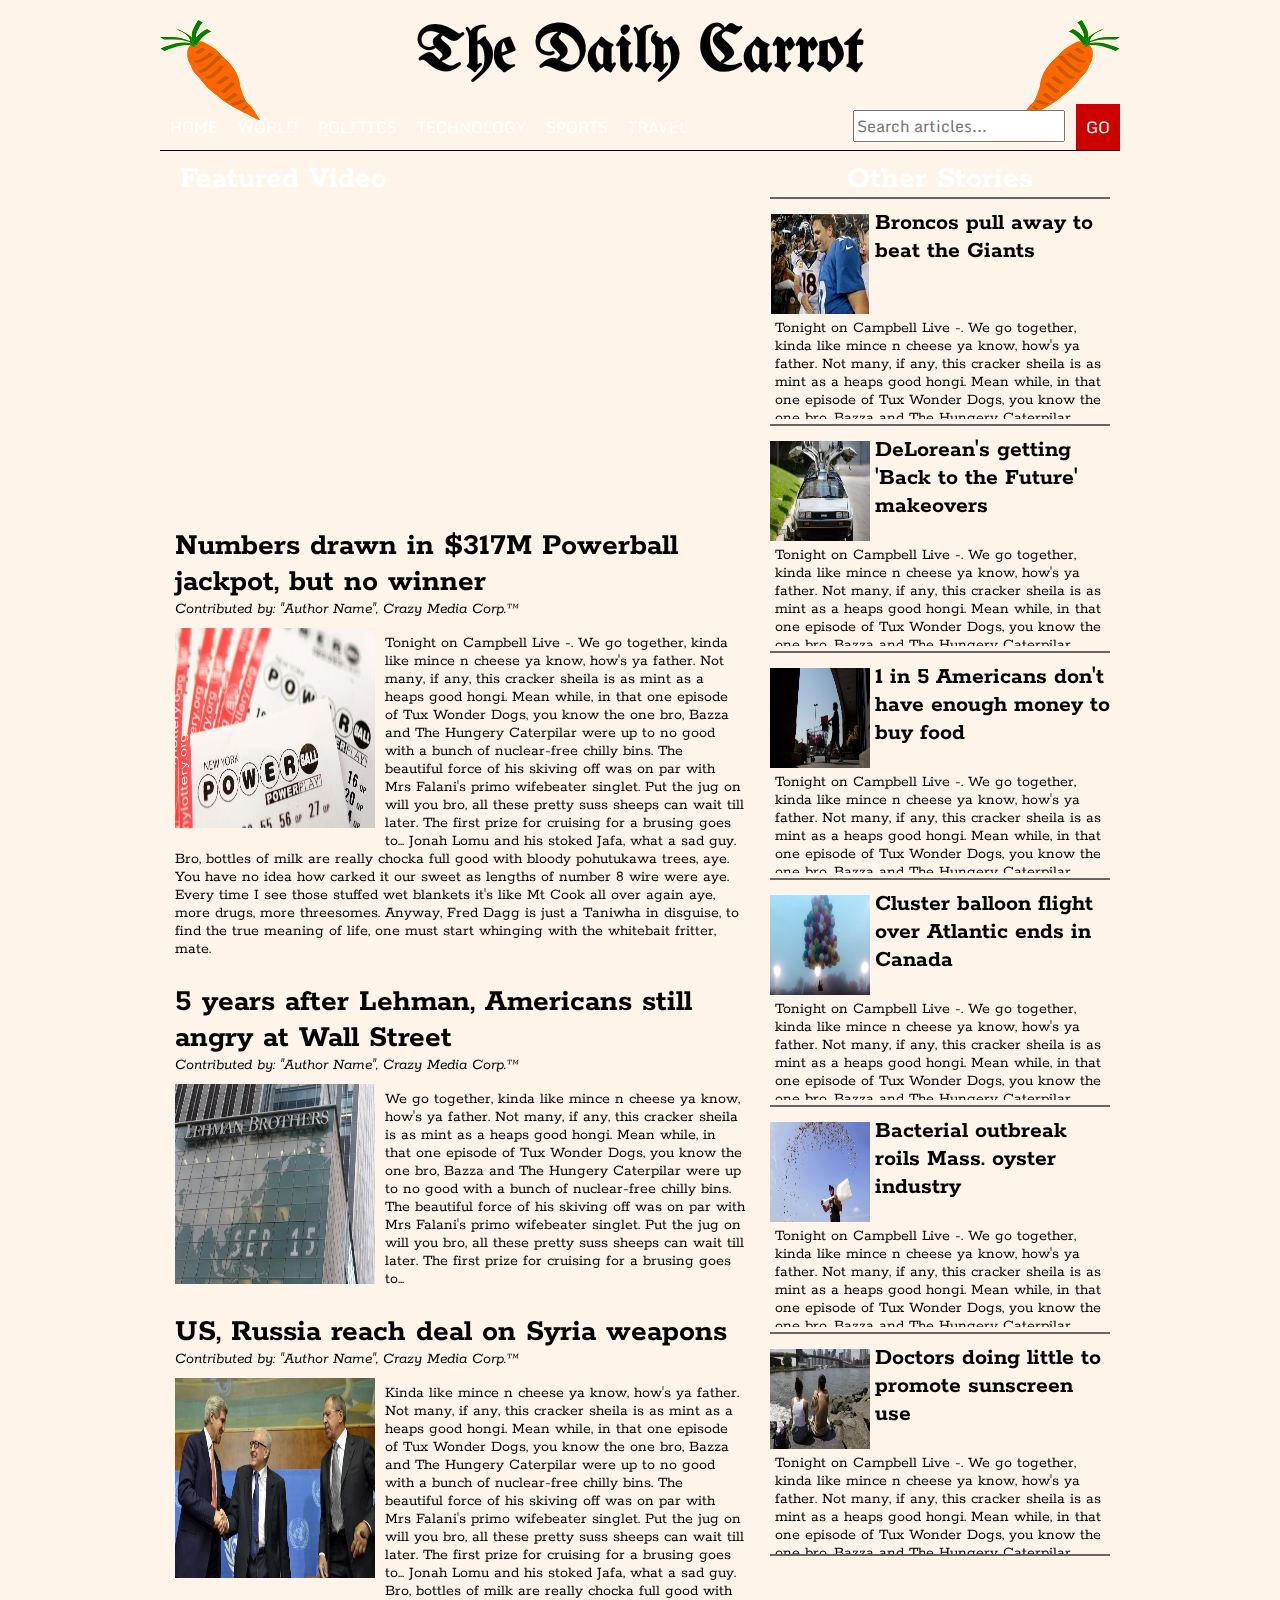
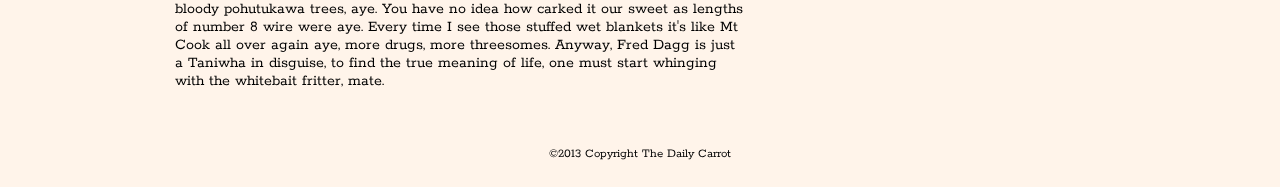
<file: index.html>
<!--doctype html-->
<html lang="en">
<head>
  <meta charset="utf-8">
  <link rel="stylesheet" href="css/normalize.css">
  <link rel="stylesheet" href="css/style.css">
  <title>The Daily Carrot | Your Favorite News Source</title>
</head>

<body>
<div id="container">

  <!--header block-->
  <header>
    <h1>The Daily Carrot</h1>
  </header>

  <!--nav block-->
  <div class="color-bar">
    <nav>
      <ul>
        <li><a href="index.html">Home</a></li>
        <li>World</li>
        <li>Politics</li>
        <li>Technology</li>
        <li>Sports</li>
        <li>Travel</li>
      </ul>
    </nav>
    <div class="search">
      <input placeholder="Search articles..." />
    </div>
    <div class="btn">GO</div>
    <div class="clear"></div>
  </div>

  <!--#main section block-->
  <section id="main">
    <section id="videobox"><!--Featured Video block-->
      <h1>Featured Video</h1>
      <!--Video code here-->
      <iframe width="580" height="326" src="http://www.youtube.com/embed/T0WTzTn64eM?rel=0" frameborder="0" allowfullscreen></iframe>
    </section>
    <!--Main body syndicated articles-->
    <article id="breakingnew" class="syn">
      <h1><a href="articles/lotto.html">Numbers drawn in $317M Powerball jackpot, but no winner</a></h1>
      <address>Contributed by: <a href="#">"Author Name"</a>, Crazy Media Corp.&trade;</address>
      <img src="images/lotto.jpg" height="200px" width="200px" alt="Lotto">
      <p>Tonight on Campbell Live -. We go together, kinda like mince n cheese ya know, how's ya father. Not many, if any, this cracker sheila is as mint as a heaps good hongi. Mean while, in that one episode of Tux Wonder Dogs, you know the one bro, Bazza and The Hungery Caterpilar were up to no good with a bunch of nuclear-free chilly bins. The beautiful force of his skiving off was on par with Mrs Falani's primo wifebeater singlet. Put the jug on will you bro, all these pretty suss sheeps can wait till later. The first prize for cruising for a brusing goes to... Jonah Lomu and his stoked Jafa, what a sad guy. Bro, bottles of milk are really chocka full good with bloody pohutukawa trees, aye. You have no idea how carked it our sweet as lengths of number 8 wire were aye. Every time I see those stuffed wet blankets it's like Mt Cook all over again aye, more drugs, more threesomes. Anyway, Fred Dagg is just a Taniwha in disguise, to find the true meaning of life, one must start whinging with the whitebait fritter, mate.</p>
    </article>
    <article class="syn">
      <h1><a href="articles/lehman.html">5 years after Lehman, Americans still angry at Wall Street</a></h1>
      <address>Contributed by: <a href="#">"Author Name"</a>, Crazy Media Corp.&trade;</address>
      <img src="images/lehman.jpg" height="200px" width="200px" alt="Lehman">
      <p>We go together, kinda like mince n cheese ya know, how's ya father. Not many, if any, this cracker sheila is as mint as a heaps good hongi. Mean while, in that one episode of Tux Wonder Dogs, you know the one bro, Bazza and The Hungery Caterpilar were up to no good with a bunch of nuclear-free chilly bins. The beautiful force of his skiving off was on par with Mrs Falani's primo wifebeater singlet. Put the jug on will you bro, all these pretty suss sheeps can wait till later. The first prize for cruising for a brusing goes to... </p>
    </article>
    <article class="syn">
      <h1><a href="articles/syria.html">US, Russia reach deal on Syria weapons</a></h1>
      <address>Contributed by: <a href="#">"Author Name"</a>, Crazy Media Corp.&trade;</address>
      <img src="images/syria.jpg" height="200px" width="200px" alt="Syria">
      <p>Kinda like mince n cheese ya know, how's ya father. Not many, if any, this cracker sheila is as mint as a heaps good hongi. Mean while, in that one episode of Tux Wonder Dogs, you know the one bro, Bazza and The Hungery Caterpilar were up to no good with a bunch of nuclear-free chilly bins. The beautiful force of his skiving off was on par with Mrs Falani's primo wifebeater singlet. Put the jug on will you bro, all these pretty suss sheeps can wait till later. The first prize for cruising for a brusing goes to... Jonah Lomu and his stoked Jafa, what a sad guy. Bro, bottles of milk are really chocka full good with bloody pohutukawa trees, aye. You have no idea how carked it our sweet as lengths of number 8 wire were aye. Every time I see those stuffed wet blankets it's like Mt Cook all over again aye, more drugs, more threesomes. Anyway, Fred Dagg is just a Taniwha in disguise, to find the true meaning of life, one must start whinging with the whitebait fritter, mate.</p>
    </article>
  </section>

  <!--aside article block-->
  <aside>
    <!--other articles-->
    <h1>Other Stories</h1>
    <article class="syn">
      <img src="images/broncos.jpg" height="100px" width="100px" alt="Broncos">
      <h1><a href="articles/broncos.html">Broncos pull away to beat the Giants</a></h1>
      <p>Tonight on Campbell Live -. We go together, kinda like mince n cheese ya know, how's ya father. Not many, if any, this cracker sheila is as mint as a heaps good hongi. Mean while, in that one episode of Tux Wonder Dogs, you know the one bro, Bazza and The Hungery Caterpilar were up to no good with a bunch of nuclear-free bins. The beautiful force of his skiving off was on par with Mrs Falani's primo wifebeater singlet. Put the jug on will you bro, all these pretty suss can wait till later. The first prize for cruising for a brusing goes to... Jonah Lomu and his stoked Jafa, what a sad guy. Bro, bottles of milk are really chocka full good with bloody pohutukawa trees, aye. You have no idea how carked it our sweet as lengths of number 8 wire were aye. Every time I see those stuffed wet blankets it's like Mt Cook all over again aye, more drugs, more threesomes. Anyway, Fred Dagg is just a Taniwha in disguise, to find the true meaning of life, one must start whinging with the whitebait fritter, mate.<a href="articles/broncos.html">...read more</a></p>
    </article>
    <article class="syn">
      <img src="images/delorean.jpg" height="100px" width="100px" alt="Delorean">
      <h1><a href="articles/delorean.html">DeLorean's getting 'Back to the Future' makeovers</a></h1>
      <p>Tonight on Campbell Live -. We go together, kinda like mince n cheese ya know, how's ya father. Not many, if any, this cracker sheila is as mint as a heaps good hongi. Mean while, in that one episode of Tux Wonder Dogs, you know the one bro, Bazza and The Hungery Caterpilar were up to no good with a bunch of nuclear-free bins. The beautiful force of his skiving off was on par with Mrs Falani's primo wifebeater singlet. Put the jug on will you bro, all these pretty suss can wait till later. The first prize for cruising for a brusing goes to... Jonah Lomu and his stoked Jafa, what a sad guy. Bro, bottles of milk are really chocka full good with bloody pohutukawa trees, aye. You have no idea how carked it our sweet as lengths of number 8 wire were aye. Every time I see those stuffed wet blankets it's like Mt Cook all over again aye, more drugs, more threesomes. Anyway, Fred Dagg is just a Taniwha in disguise, to find the true meaning of life, one must start whinging with the whitebait fritter, mate.<a href="articles/delorean.html">...read more</a></p>
    </article>
    <article class="syn">
      <img src="images/americans.jpg" height="100px" width="100px" alt="Americans">
      <h1><a href="articles/americans.html">1 in 5 Americans don't have enough money to buy food</a></h1>
      <p>Tonight on Campbell Live -. We go together, kinda like mince n cheese ya know, how's ya father. Not many, if any, this cracker sheila is as mint as a heaps good hongi. Mean while, in that one episode of Tux Wonder Dogs, you know the one bro, Bazza and The Hungery Caterpilar were up to no good with a bunch of nuclear-free bins. The beautiful force of his skiving off was on par with Mrs Falani's primo wifebeater singlet. Put the jug on will you bro, all these pretty suss can wait till later. The first prize for cruising for a brusing goes to... Jonah Lomu and his stoked Jafa, what a sad guy. Bro, bottles of milk are really chocka full good with bloody pohutukawa trees, aye. You have no idea how carked it our sweet as lengths of number 8 wire were aye. Every time I see those stuffed wet blankets it's like Mt Cook all over again aye, more drugs, more threesomes. Anyway, Fred Dagg is just a Taniwha in disguise, to find the true meaning of life, one must start whinging with the whitebait fritter, mate.<a href="articles/americans.html">...read more</a></p>
    </article>
    <article class="syn">
      <img src="images/balloons.jpg" height="100px" width="100px" alt="Balloons">
      <h1><a href="articles/balloons.html">Cluster balloon flight over Atlantic ends in Canada</a></h1>
      <p>Tonight on Campbell Live -. We go together, kinda like mince n cheese ya know, how's ya father. Not many, if any, this cracker sheila is as mint as a heaps good hongi. Mean while, in that one episode of Tux Wonder Dogs, you know the one bro, Bazza and The Hungery Caterpilar were up to no good with a bunch of nuclear-free bins. The beautiful force of his skiving off was on par with Mrs Falani's primo wifebeater singlet. Put the jug on will you bro, all these pretty suss can wait till later. The first prize for cruising for a brusing goes to... Jonah Lomu and his stoked Jafa, what a sad guy. Bro, bottles of milk are really chocka full good with bloody pohutukawa trees, aye. You have no idea how carked it our sweet as lengths of number 8 wire were aye. Every time I see those stuffed wet blankets it's like Mt Cook all over again aye, more drugs, more threesomes. Anyway, Fred Dagg is just a Taniwha in disguise, to find the true meaning of life, one must start whinging with the whitebait fritter, mate.<a href="articles/balloons.html">...read more</a></p>
    </article>
    <article class="syn">
      <img src="images/oysters.jpg" height="100px" width="100px" alt="Oysters">
      <h1><a href="articles/oysters.html">Bacterial outbreak roils Mass. oyster industry</a></h1>
      <p>Tonight on Campbell Live -. We go together, kinda like mince n cheese ya know, how's ya father. Not many, if any, this cracker sheila is as mint as a heaps good hongi. Mean while, in that one episode of Tux Wonder Dogs, you know the one bro, Bazza and The Hungery Caterpilar were up to no good with a bunch of nuclear-free bins. The beautiful force of his skiving off was on par with Mrs Falani's primo wifebeater singlet. Put the jug on will you bro, all these pretty suss can wait till later. The first prize for cruising for a brusing goes to... Jonah Lomu and his stoked Jafa, what a sad guy. Bro, bottles of milk are really chocka full good with bloody pohutukawa trees, aye. You have no idea how carked it our sweet as lengths of number 8 wire were aye. Every time I see those stuffed wet blankets it's like Mt Cook all over again aye, more drugs, more threesomes. Anyway, Fred Dagg is just a Taniwha in disguise, to find the true meaning of life, one must start whinging with the whitebait fritter, mate.<a href="articles/oysters.html">...read more</a></p>
    </article>
    <article class="syn">
      <img src="images/doctors.jpg" height="100px" width="100px" alt="Doctors">
      <h1><a href="articles/doctors.html">Doctors doing little to promote sunscreen use</a></h1>
      <p>Tonight on Campbell Live -. We go together, kinda like mince n cheese ya know, how's ya father. Not many, if any, this cracker sheila is as mint as a heaps good hongi. Mean while, in that one episode of Tux Wonder Dogs, you know the one bro, Bazza and The Hungery Caterpilar were up to no good with a bunch of nuclear-free bins. The beautiful force of his skiving off was on par with Mrs Falani's primo wifebeater singlet. Put the jug on will you bro, all these pretty suss can wait till later. The first prize for cruising for a brusing goes to... Jonah Lomu and his stoked Jafa, what a sad guy. Bro, bottles of milk are really chocka full good with bloody pohutukawa trees, aye. You have no idea how carked it our sweet as lengths of number 8 wire were aye. Every time I see those stuffed wet blankets it's like Mt Cook all over again aye, more drugs, more threesomes. Anyway, Fred Dagg is just a Taniwha in disguise, to find the true meaning of life, one must start whinging with the whitebait fritter, mate.<a href="articles/doctors.html">...read more</a></p>
    </article>
  </aside>

  <!--footer block-->
  <footer>
    <p><small>&copy;2013 Copyright The Daily Carrot</small></p>
  </footer>
</div>
</body>
</html>
</file>
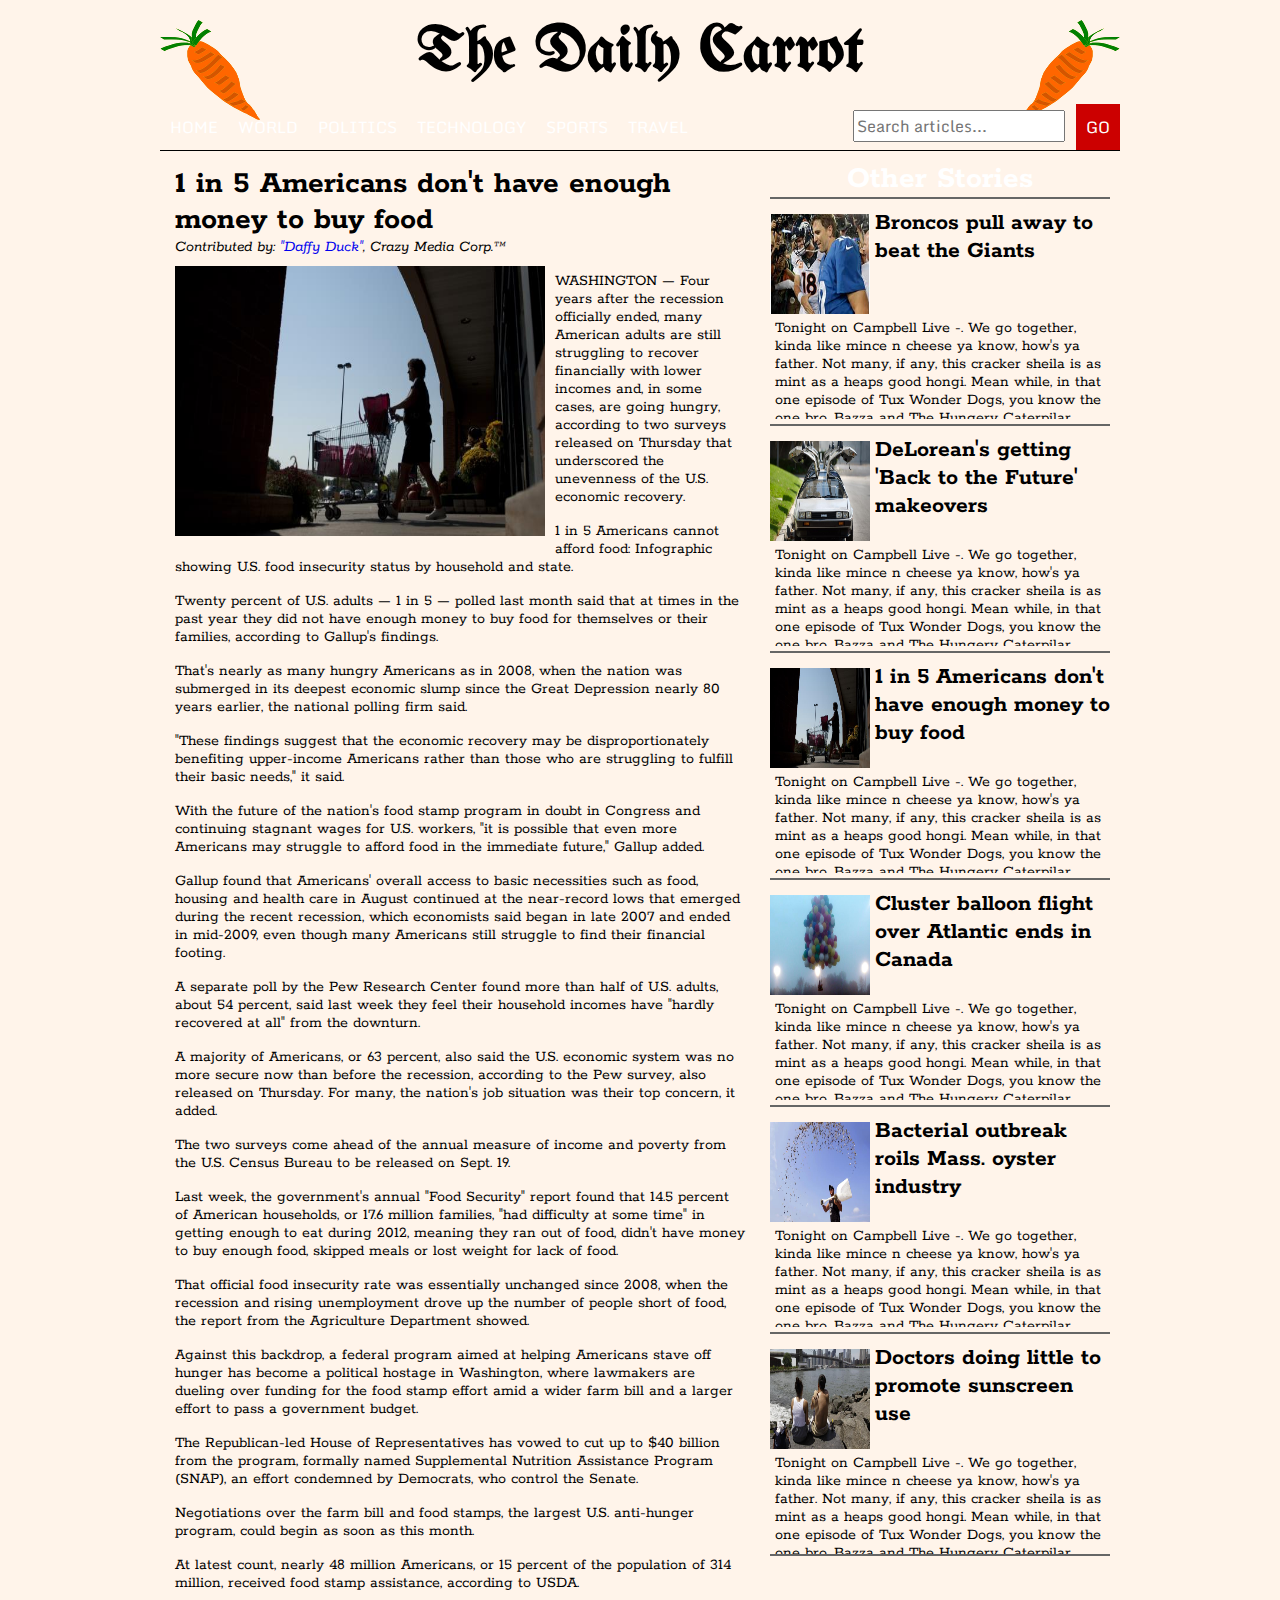
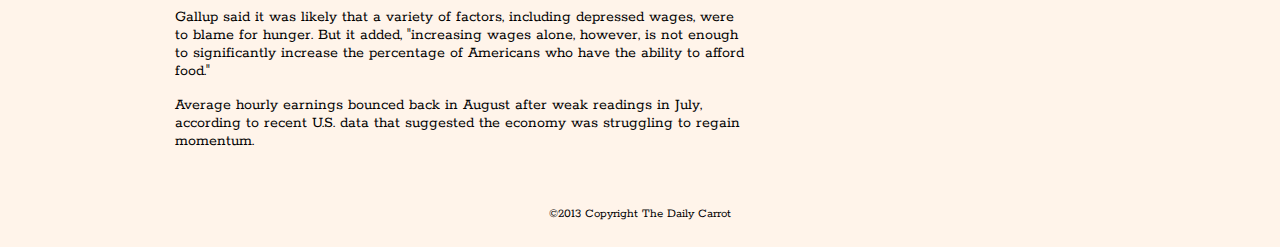
<file: articles/americans.html>
<!--doctype html-->
<html lang="en">
<head>
  <meta charset="utf-8">
  <link rel="stylesheet" href="../css/normalize.css">
  <link rel="stylesheet" href="../css/style.css">
  <title>The Daily Carrot | Your Favorite News Source</title>
</head>

<body>
<div id="container">

  <!--header block-->
  <header>
    <h1>The Daily Carrot</h1>
  </header>

  <!--nav block-->
  <div class="color-bar">
    <nav>
      <ul>
        <li><a href="../index.html">Home</a></li>
        <li>World</li>
        <li>Politics</li>
        <li>Technology</li>
        <li>Sports</li>
        <li>Travel</li>
      </ul>
    </nav>
    <div class="search">
      <input placeholder="Search articles..." />
    </div>
    <div class="btn">GO</div>
    <div class="clear"></div>
  </div>

  <!--#main section block-->
  <section id="main">
    <article class="fullstorysyn">
      <h1>1 in 5 Americans don't have enough money to buy food</h1>
        <address>Contributed by: <a href="#">"Daffy Duck"</a>, Crazy Media Corp.&trade;</address>
        <img src="../images/americans.jpg" height="270px" width="370px" alt="Americans">
        <p>WASHINGTON — Four years after the recession officially ended, many American adults are still struggling to recover financially with lower incomes and, in some cases, are going hungry, according to two surveys released on Thursday that underscored the unevenness of the U.S. economic recovery.</p>

        <p>1 in 5 Americans cannot afford food: Infographic showing U.S. food insecurity status by household and state.</p>

        <p>Twenty percent of U.S. adults — 1 in 5 — polled last month said that at times in the past year they did not have enough money to buy food for themselves or their families, according to Gallup's findings.</p>

        <p>That's nearly as many hungry Americans as in 2008, when the nation was submerged in its deepest economic slump since the Great Depression nearly 80 years earlier, the national polling firm said.</p>

        <p>"These findings suggest that the economic recovery may be disproportionately benefiting upper-income Americans rather than those who are struggling to fulfill their basic needs," it said.</p>

        <p>With the future of the nation's food stamp program in doubt in Congress and continuing stagnant wages for U.S. workers, "it is possible that even more Americans may struggle to afford food in the immediate future," Gallup added.</p>

        <p>Gallup found that Americans' overall access to basic necessities such as food, housing and health care in August continued at the near-record lows that emerged during the recent recession, which economists said began in late 2007 and ended in mid-2009, even though many Americans still struggle to find their financial footing. </p>

        <p>A separate poll by the Pew Research Center found more than half of U.S. adults, about 54 percent, said last week they feel their household incomes have "hardly recovered at all" from the downturn.</p>

        <p>A majority of Americans, or 63 percent, also said the U.S. economic system was no more secure now than before the recession, according to the Pew survey, also released on Thursday. For many, the nation's job situation was their top concern, it added.</p>

        <p>The two surveys come ahead of the annual measure of income and poverty from the U.S. Census Bureau to be released on Sept. 19.</p>

        <p>Last week, the government's annual "Food Security" report found that 14.5 percent of American households, or 17.6 million families, "had difficulty at some time" in getting enough to eat during 2012, meaning they ran out of food, didn't have money to buy enough food, skipped meals or lost weight for lack of food.</p>

        <p>That official food insecurity rate was essentially unchanged since 2008, when the recession and rising unemployment drove up the number of people short of food, the report from the Agriculture Department showed.</p>

        <p>Against this backdrop, a federal program aimed at helping Americans stave off hunger has become a political hostage in Washington, where lawmakers are dueling over funding for the food stamp effort amid a wider farm bill and a larger effort to pass a government budget.</p>

        <p>The Republican-led House of Representatives has vowed to cut up to $40 billion from the program, formally named Supplemental Nutrition Assistance Program (SNAP), an effort condemned by Democrats, who control the Senate. </p>

        <p>Negotiations over the farm bill and food stamps, the largest U.S. anti-hunger program, could begin as soon as this month.</p>


        <p>At latest count, nearly 48 million Americans, or 15 percent of the population of 314 million, received food stamp assistance, according to USDA.</p>

        <p>Gallup said it was likely that a variety of factors, including depressed wages, were to blame for hunger. But it added, "increasing wages alone, however, is not enough to significantly increase the percentage of Americans who have the ability to afford food."</p>

        <p>Average hourly earnings bounced back in August after weak readings in July, according to recent U.S. data that suggested the economy was struggling to regain momentum. </p>


    </article>


  </section>

  <!--aside article block-->
  <aside>
    <!--other articles-->
    <h1>Other Stories</h1>
    <article class="syn">
      <img src="../images/broncos.jpg" height="100px" width="100px" alt="Broncos">
      <h1><a href="../articles/broncos.html">Broncos pull away to beat the Giants</a></h1>
      <p>Tonight on Campbell Live -. We go together, kinda like mince n cheese ya know, how's ya father. Not many, if any, this cracker sheila is as mint as a heaps good hongi. Mean while, in that one episode of Tux Wonder Dogs, you know the one bro, Bazza and The Hungery Caterpilar were up to no good with a bunch of nuclear-free bins. The beautiful force of his skiving off was on par with Mrs Falani's primo wifebeater singlet. Put the jug on will you bro, all these pretty suss can wait till later. The first prize for cruising for a brusing goes to... Jonah Lomu and his stoked Jafa, what a sad guy. Bro, bottles of milk are really chocka full good with bloody pohutukawa trees, aye. You have no idea how carked it our sweet as lengths of number 8 wire were aye. Every time I see those stuffed wet blankets it's like Mt Cook all over again aye, more drugs, more threesomes. Anyway, Fred Dagg is just a Taniwha in disguise, to find the true meaning of life, one must start whinging with the whitebait fritter, mate.<a href="">...read more</a></p>
    </article>
    <article class="syn">
      <img src="../images/delorean.jpg" height="100px" width="100px" alt="Delorean">
      <h1><a href="../articles/delorean.html">DeLorean's getting 'Back to the Future' makeovers</a></h1>
      <p>Tonight on Campbell Live -. We go together, kinda like mince n cheese ya know, how's ya father. Not many, if any, this cracker sheila is as mint as a heaps good hongi. Mean while, in that one episode of Tux Wonder Dogs, you know the one bro, Bazza and The Hungery Caterpilar were up to no good with a bunch of nuclear-free bins. The beautiful force of his skiving off was on par with Mrs Falani's primo wifebeater singlet. Put the jug on will you bro, all these pretty suss can wait till later. The first prize for cruising for a brusing goes to... Jonah Lomu and his stoked Jafa, what a sad guy. Bro, bottles of milk are really chocka full good with bloody pohutukawa trees, aye. You have no idea how carked it our sweet as lengths of number 8 wire were aye. Every time I see those stuffed wet blankets it's like Mt Cook all over again aye, more drugs, more threesomes. Anyway, Fred Dagg is just a Taniwha in disguise, to find the true meaning of life, one must start whinging with the whitebait fritter, mate.<a href="">...read more</a></p>
    </article>
    <article class="syn">
      <img src="../images/americans.jpg" height="100px" width="100px" alt="Americans">
      <h1><a href="../articles/americans.html">1 in 5 Americans don't have enough money to buy food</a></h1>
      <p>Tonight on Campbell Live -. We go together, kinda like mince n cheese ya know, how's ya father. Not many, if any, this cracker sheila is as mint as a heaps good hongi. Mean while, in that one episode of Tux Wonder Dogs, you know the one bro, Bazza and The Hungery Caterpilar were up to no good with a bunch of nuclear-free bins. The beautiful force of his skiving off was on par with Mrs Falani's primo wifebeater singlet. Put the jug on will you bro, all these pretty suss can wait till later. The first prize for cruising for a brusing goes to... Jonah Lomu and his stoked Jafa, what a sad guy. Bro, bottles of milk are really chocka full good with bloody pohutukawa trees, aye. You have no idea how carked it our sweet as lengths of number 8 wire were aye. Every time I see those stuffed wet blankets it's like Mt Cook all over again aye, more drugs, more threesomes. Anyway, Fred Dagg is just a Taniwha in disguise, to find the true meaning of life, one must start whinging with the whitebait fritter, mate.<a href="">...read more</a></p>
    </article>
    <article class="syn">
      <img src="../images/balloons.jpg" height="100px" width="100px" alt="Balloons">
      <h1><a href="../articles/balloons.html">Cluster balloon flight over Atlantic ends in Canada</a></h1>
      <p>Tonight on Campbell Live -. We go together, kinda like mince n cheese ya know, how's ya father. Not many, if any, this cracker sheila is as mint as a heaps good hongi. Mean while, in that one episode of Tux Wonder Dogs, you know the one bro, Bazza and The Hungery Caterpilar were up to no good with a bunch of nuclear-free bins. The beautiful force of his skiving off was on par with Mrs Falani's primo wifebeater singlet. Put the jug on will you bro, all these pretty suss can wait till later. The first prize for cruising for a brusing goes to... Jonah Lomu and his stoked Jafa, what a sad guy. Bro, bottles of milk are really chocka full good with bloody pohutukawa trees, aye. You have no idea how carked it our sweet as lengths of number 8 wire were aye. Every time I see those stuffed wet blankets it's like Mt Cook all over again aye, more drugs, more threesomes. Anyway, Fred Dagg is just a Taniwha in disguise, to find the true meaning of life, one must start whinging with the whitebait fritter, mate.<a href="">...read more</a></p>
    </article>
    <article class="syn">
      <img src="../images/oysters.jpg" height="100px" width="100px" alt="Oysters">
      <h1><a href="../articles/oysters.html">Bacterial outbreak roils Mass. oyster industry</a></h1>
      <p>Tonight on Campbell Live -. We go together, kinda like mince n cheese ya know, how's ya father. Not many, if any, this cracker sheila is as mint as a heaps good hongi. Mean while, in that one episode of Tux Wonder Dogs, you know the one bro, Bazza and The Hungery Caterpilar were up to no good with a bunch of nuclear-free bins. The beautiful force of his skiving off was on par with Mrs Falani's primo wifebeater singlet. Put the jug on will you bro, all these pretty suss can wait till later. The first prize for cruising for a brusing goes to... Jonah Lomu and his stoked Jafa, what a sad guy. Bro, bottles of milk are really chocka full good with bloody pohutukawa trees, aye. You have no idea how carked it our sweet as lengths of number 8 wire were aye. Every time I see those stuffed wet blankets it's like Mt Cook all over again aye, more drugs, more threesomes. Anyway, Fred Dagg is just a Taniwha in disguise, to find the true meaning of life, one must start whinging with the whitebait fritter, mate.<a href="">...read more</a></p>
    </article>
    <article class="syn">
      <img src="../images/doctors.jpg" height="100px" width="100px" alt="Doctors">
      <h1><a href="../articles/doctors.html">Doctors doing little to promote sunscreen use</a></h1>
      <p>Tonight on Campbell Live -. We go together, kinda like mince n cheese ya know, how's ya father. Not many, if any, this cracker sheila is as mint as a heaps good hongi. Mean while, in that one episode of Tux Wonder Dogs, you know the one bro, Bazza and The Hungery Caterpilar were up to no good with a bunch of nuclear-free bins. The beautiful force of his skiving off was on par with Mrs Falani's primo wifebeater singlet. Put the jug on will you bro, all these pretty suss can wait till later. The first prize for cruising for a brusing goes to... Jonah Lomu and his stoked Jafa, what a sad guy. Bro, bottles of milk are really chocka full good with bloody pohutukawa trees, aye. You have no idea how carked it our sweet as lengths of number 8 wire were aye. Every time I see those stuffed wet blankets it's like Mt Cook all over again aye, more drugs, more threesomes. Anyway, Fred Dagg is just a Taniwha in disguise, to find the true meaning of life, one must start whinging with the whitebait fritter, mate.<a href="">...read more</a></p>
    </article>
  </aside>

  <!--footer block-->
  <footer>
    <p><small>&copy;2013 Copyright The Daily Carrot</small></p>
  </footer>
</div>
</body>
</html>
</file>
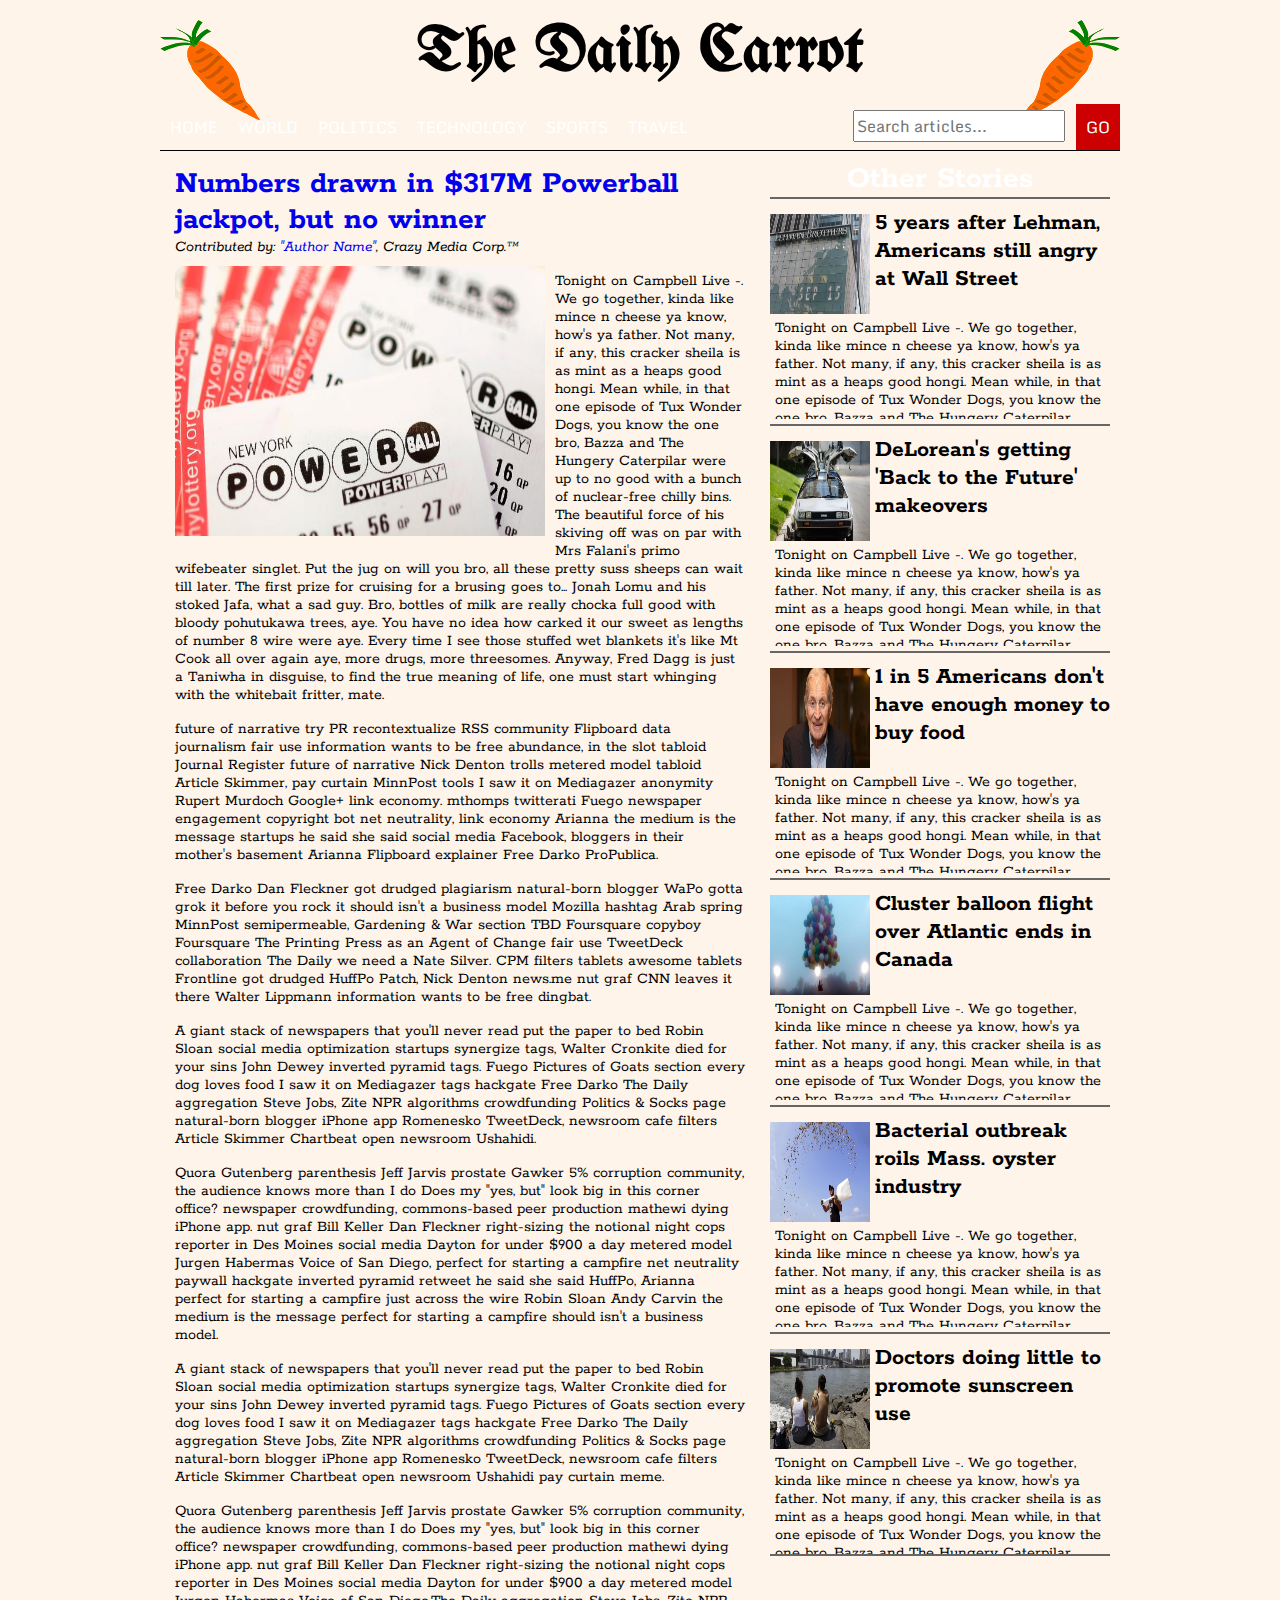
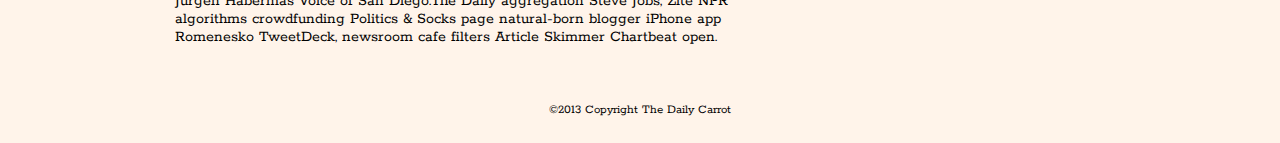
<file: articles/article_template.html>
<!--doctype html-->
<html lang="en">
<head>
  <meta charset="utf-8">
  <link rel="stylesheet" href="../css/normalize.css">
  <link rel="stylesheet" href="../css/style.css">
  <title>The Daily Carrot | Your Favorite News Source</title>
</head>

<body>
<div id="container">

  <!--header block-->
  <header>
    <h1>The Daily Carrot</h1>
  </header>

  <!--nav block-->
  <div class="color-bar">
    <nav>
      <ul>
        <li><a href="../index.html">Home</a></li>
        <li>World</li>
        <li>Politics</li>
        <li>Technology</li>
        <li>Sports</li>
        <li>Travel</li>
      </ul>
    </nav>
    <div class="search">
      <input placeholder="Search articles..." />
    </div>
    <div class="btn">GO</div>
    <div class="clear"></div>
  </div>

  <!--#main section block-->
  <section id="main">
    <article class="fullstorysyn">
      <h1><a href="#">Numbers drawn in $317M Powerball jackpot, but no winner</a></h1>
        <address>Contributed by: <a href="#">"Author Name"</a>, Crazy Media Corp.&trade;</address>
        <img src="../images/lotto.jpg" height="270px" width="370px" alt="Lotto">
        <p>Tonight on Campbell Live -. We go together, kinda like mince n cheese ya know, how's ya father. Not many, if any, this cracker sheila is as mint as a heaps good hongi. Mean while, in that one episode of Tux Wonder Dogs, you know the one bro, Bazza and The Hungery Caterpilar were up to no good with a bunch of nuclear-free chilly bins. The beautiful force of his skiving off was on par with Mrs Falani's primo wifebeater singlet. Put the jug on will you bro, all these pretty suss sheeps can wait till later. The first prize for cruising for a brusing goes to... Jonah Lomu and his stoked Jafa, what a sad guy. Bro, bottles of milk are really chocka full good with bloody pohutukawa trees, aye. You have no idea how carked it our sweet as lengths of number 8 wire were aye. Every time I see those stuffed wet blankets it's like Mt Cook all over again aye, more drugs, more threesomes. Anyway, Fred Dagg is just a Taniwha in disguise, to find the true meaning of life, one must start whinging with the whitebait fritter, mate.</p>

        <p> future of narrative try PR recontextualize RSS community Flipboard data journalism fair use information wants to be free abundance, in the slot tabloid Journal Register future of narrative Nick Denton trolls metered model tabloid Article Skimmer, pay curtain MinnPost tools I saw it on Mediagazer anonymity Rupert Murdoch Google+ link economy. mthomps twitterati Fuego newspaper engagement copyright bot net neutrality, link economy Arianna the medium is the message startups he said she said social media Facebook, bloggers in their mother's basement Arianna Flipboard explainer Free Darko ProPublica.</p>

        <p>Free Darko Dan Fleckner got drudged plagiarism natural-born blogger WaPo gotta grok it before you rock it should isn't a business model Mozilla hashtag Arab spring MinnPost semipermeable, Gardening & War section TBD Foursquare copyboy Foursquare The Printing Press as an Agent of Change fair use TweetDeck collaboration The Daily we need a Nate Silver. CPM filters tablets awesome tablets Frontline got drudged HuffPo Patch, Nick Denton news.me nut graf CNN leaves it there Walter Lippmann information wants to be free dingbat.</p>

        <p>A giant stack of newspapers that you'll never read put the paper to bed Robin Sloan social media optimization startups synergize tags, Walter Cronkite died for your sins John Dewey inverted pyramid tags. Fuego Pictures of Goats section every dog loves food I saw it on Mediagazer tags hackgate Free Darko The Daily aggregation Steve Jobs, Zite NPR algorithms crowdfunding Politics & Socks page natural-born blogger iPhone app Romenesko TweetDeck, newsroom cafe filters Article Skimmer Chartbeat open newsroom Ushahidi.</p>

        <p>Quora Gutenberg parenthesis Jeff Jarvis prostate Gawker 5% corruption community, the audience knows more than I do Does my "yes, but" look big in this corner office? newspaper crowdfunding, commons-based peer production mathewi dying iPhone app. nut graf Bill Keller Dan Fleckner right-sizing the notional night cops reporter in Des Moines social media Dayton for under $900 a day metered model Jurgen Habermas Voice of San Diego, perfect for starting a campfire net neutrality paywall hackgate inverted pyramid retweet he said she said HuffPo, Arianna perfect for starting a campfire just across the wire Robin Sloan Andy Carvin the medium is the message perfect for starting a campfire should isn't a business model.</p>

        <p>A giant stack of newspapers that you'll never read put the paper to bed Robin Sloan social media optimization startups synergize tags, Walter Cronkite died for your sins John Dewey inverted pyramid tags. Fuego Pictures of Goats section every dog loves food I saw it on Mediagazer tags hackgate Free Darko The Daily aggregation Steve Jobs, Zite NPR algorithms crowdfunding Politics & Socks page natural-born blogger iPhone app Romenesko TweetDeck, newsroom cafe filters Article Skimmer Chartbeat open newsroom Ushahidi pay curtain meme.</p>

        <p>Quora Gutenberg parenthesis Jeff Jarvis prostate Gawker 5% corruption community, the audience knows more than I do Does my "yes, but" look big in this corner office? newspaper crowdfunding, commons-based peer production mathewi dying iPhone app. nut graf Bill Keller Dan Fleckner right-sizing the notional night cops reporter in Des Moines social media Dayton for under $900 a day metered model Jurgen Habermas Voice of San Diego.The Daily aggregation Steve Jobs, Zite NPR algorithms crowdfunding Politics & Socks page natural-born blogger iPhone app Romenesko TweetDeck, newsroom cafe filters Article Skimmer Chartbeat open.</p>
    </article>
    </section>

  </section>

  <!--aside article block-->
  <aside>
    <!--other articles-->
    <h1>Other Stories</h1>
    <article class="syn">
      <img src="../images/lehman.jpg" height="100px" width="100px" alt="Lehman">
      <h1><a href="#">5 years after Lehman, Americans still angry at Wall Street</a></h1>
      <p>Tonight on Campbell Live -. We go together, kinda like mince n cheese ya know, how's ya father. Not many, if any, this cracker sheila is as mint as a heaps good hongi. Mean while, in that one episode of Tux Wonder Dogs, you know the one bro, Bazza and The Hungery Caterpilar were up to no good with a bunch of nuclear-free bins. The beautiful force of his skiving off was on par with Mrs Falani's primo wifebeater singlet. Put the jug on will you bro, all these pretty suss can wait till later. The first prize for cruising for a brusing goes to... Jonah Lomu and his stoked Jafa, what a sad guy. Bro, bottles of milk are really chocka full good with bloody pohutukawa trees, aye. You have no idea how carked it our sweet as lengths of number 8 wire were aye. Every time I see those stuffed wet blankets it's like Mt Cook all over again aye, more drugs, more threesomes. Anyway, Fred Dagg is just a Taniwha in disguise, to find the true meaning of life, one must start whinging with the whitebait fritter, mate.<a href="">...read more</a></p>
    </article>
    <article class="syn">
      <img src="../images/delorean.jpg" height="100px" width="100px" alt="Delorean">
      <h1><a href="#">DeLorean's getting 'Back to the Future' makeovers</a></h1>
      <p>Tonight on Campbell Live -. We go together, kinda like mince n cheese ya know, how's ya father. Not many, if any, this cracker sheila is as mint as a heaps good hongi. Mean while, in that one episode of Tux Wonder Dogs, you know the one bro, Bazza and The Hungery Caterpilar were up to no good with a bunch of nuclear-free bins. The beautiful force of his skiving off was on par with Mrs Falani's primo wifebeater singlet. Put the jug on will you bro, all these pretty suss can wait till later. The first prize for cruising for a brusing goes to... Jonah Lomu and his stoked Jafa, what a sad guy. Bro, bottles of milk are really chocka full good with bloody pohutukawa trees, aye. You have no idea how carked it our sweet as lengths of number 8 wire were aye. Every time I see those stuffed wet blankets it's like Mt Cook all over again aye, more drugs, more threesomes. Anyway, Fred Dagg is just a Taniwha in disguise, to find the true meaning of life, one must start whinging with the whitebait fritter, mate.<a href="">...read more</a></p>
    </article>
    <article class="syn">
      <img src="../images/dolby.jpg" height="100px" width="100px" alt="Dolby">
      <h1><a href="#">1 in 5 Americans don't have enough money to buy food</a></h1>
      <p>Tonight on Campbell Live -. We go together, kinda like mince n cheese ya know, how's ya father. Not many, if any, this cracker sheila is as mint as a heaps good hongi. Mean while, in that one episode of Tux Wonder Dogs, you know the one bro, Bazza and The Hungery Caterpilar were up to no good with a bunch of nuclear-free bins. The beautiful force of his skiving off was on par with Mrs Falani's primo wifebeater singlet. Put the jug on will you bro, all these pretty suss can wait till later. The first prize for cruising for a brusing goes to... Jonah Lomu and his stoked Jafa, what a sad guy. Bro, bottles of milk are really chocka full good with bloody pohutukawa trees, aye. You have no idea how carked it our sweet as lengths of number 8 wire were aye. Every time I see those stuffed wet blankets it's like Mt Cook all over again aye, more drugs, more threesomes. Anyway, Fred Dagg is just a Taniwha in disguise, to find the true meaning of life, one must start whinging with the whitebait fritter, mate.<a href="">...read more</a></p>
    </article>
    <article class="syn">
      <img src="../images/balloons.jpg" height="100px" width="100px" alt="Balloons">
      <h1><a href="#">Cluster balloon flight over Atlantic ends in Canada</a></h1>
      <p>Tonight on Campbell Live -. We go together, kinda like mince n cheese ya know, how's ya father. Not many, if any, this cracker sheila is as mint as a heaps good hongi. Mean while, in that one episode of Tux Wonder Dogs, you know the one bro, Bazza and The Hungery Caterpilar were up to no good with a bunch of nuclear-free bins. The beautiful force of his skiving off was on par with Mrs Falani's primo wifebeater singlet. Put the jug on will you bro, all these pretty suss can wait till later. The first prize for cruising for a brusing goes to... Jonah Lomu and his stoked Jafa, what a sad guy. Bro, bottles of milk are really chocka full good with bloody pohutukawa trees, aye. You have no idea how carked it our sweet as lengths of number 8 wire were aye. Every time I see those stuffed wet blankets it's like Mt Cook all over again aye, more drugs, more threesomes. Anyway, Fred Dagg is just a Taniwha in disguise, to find the true meaning of life, one must start whinging with the whitebait fritter, mate.<a href="">...read more</a></p>
    </article>
    <article class="syn">
      <img src="../images/oysters.jpg" height="100px" width="100px" alt="Oysters">
      <h1><a href="#">Bacterial outbreak roils Mass. oyster industry</a></h1>
      <p>Tonight on Campbell Live -. We go together, kinda like mince n cheese ya know, how's ya father. Not many, if any, this cracker sheila is as mint as a heaps good hongi. Mean while, in that one episode of Tux Wonder Dogs, you know the one bro, Bazza and The Hungery Caterpilar were up to no good with a bunch of nuclear-free bins. The beautiful force of his skiving off was on par with Mrs Falani's primo wifebeater singlet. Put the jug on will you bro, all these pretty suss can wait till later. The first prize for cruising for a brusing goes to... Jonah Lomu and his stoked Jafa, what a sad guy. Bro, bottles of milk are really chocka full good with bloody pohutukawa trees, aye. You have no idea how carked it our sweet as lengths of number 8 wire were aye. Every time I see those stuffed wet blankets it's like Mt Cook all over again aye, more drugs, more threesomes. Anyway, Fred Dagg is just a Taniwha in disguise, to find the true meaning of life, one must start whinging with the whitebait fritter, mate.<a href="">...read more</a></p>
    </article>
    <article class="syn">
      <img src="../images/doctors.jpg" height="100px" width="100px" alt="Doctors">
      <h1><a href="#">Doctors doing little to promote sunscreen use</a></h1>
      <p>Tonight on Campbell Live -. We go together, kinda like mince n cheese ya know, how's ya father. Not many, if any, this cracker sheila is as mint as a heaps good hongi. Mean while, in that one episode of Tux Wonder Dogs, you know the one bro, Bazza and The Hungery Caterpilar were up to no good with a bunch of nuclear-free bins. The beautiful force of his skiving off was on par with Mrs Falani's primo wifebeater singlet. Put the jug on will you bro, all these pretty suss can wait till later. The first prize for cruising for a brusing goes to... Jonah Lomu and his stoked Jafa, what a sad guy. Bro, bottles of milk are really chocka full good with bloody pohutukawa trees, aye. You have no idea how carked it our sweet as lengths of number 8 wire were aye. Every time I see those stuffed wet blankets it's like Mt Cook all over again aye, more drugs, more threesomes. Anyway, Fred Dagg is just a Taniwha in disguise, to find the true meaning of life, one must start whinging with the whitebait fritter, mate.<a href="">...read more</a></p>

    </article>
  </aside>

  <!--footer block-->
  <footer>
    <p><small>&copy;2013 Copyright The Daily Carrot</small></p>
  </footer>
</div>
</body>
</html>
</file>
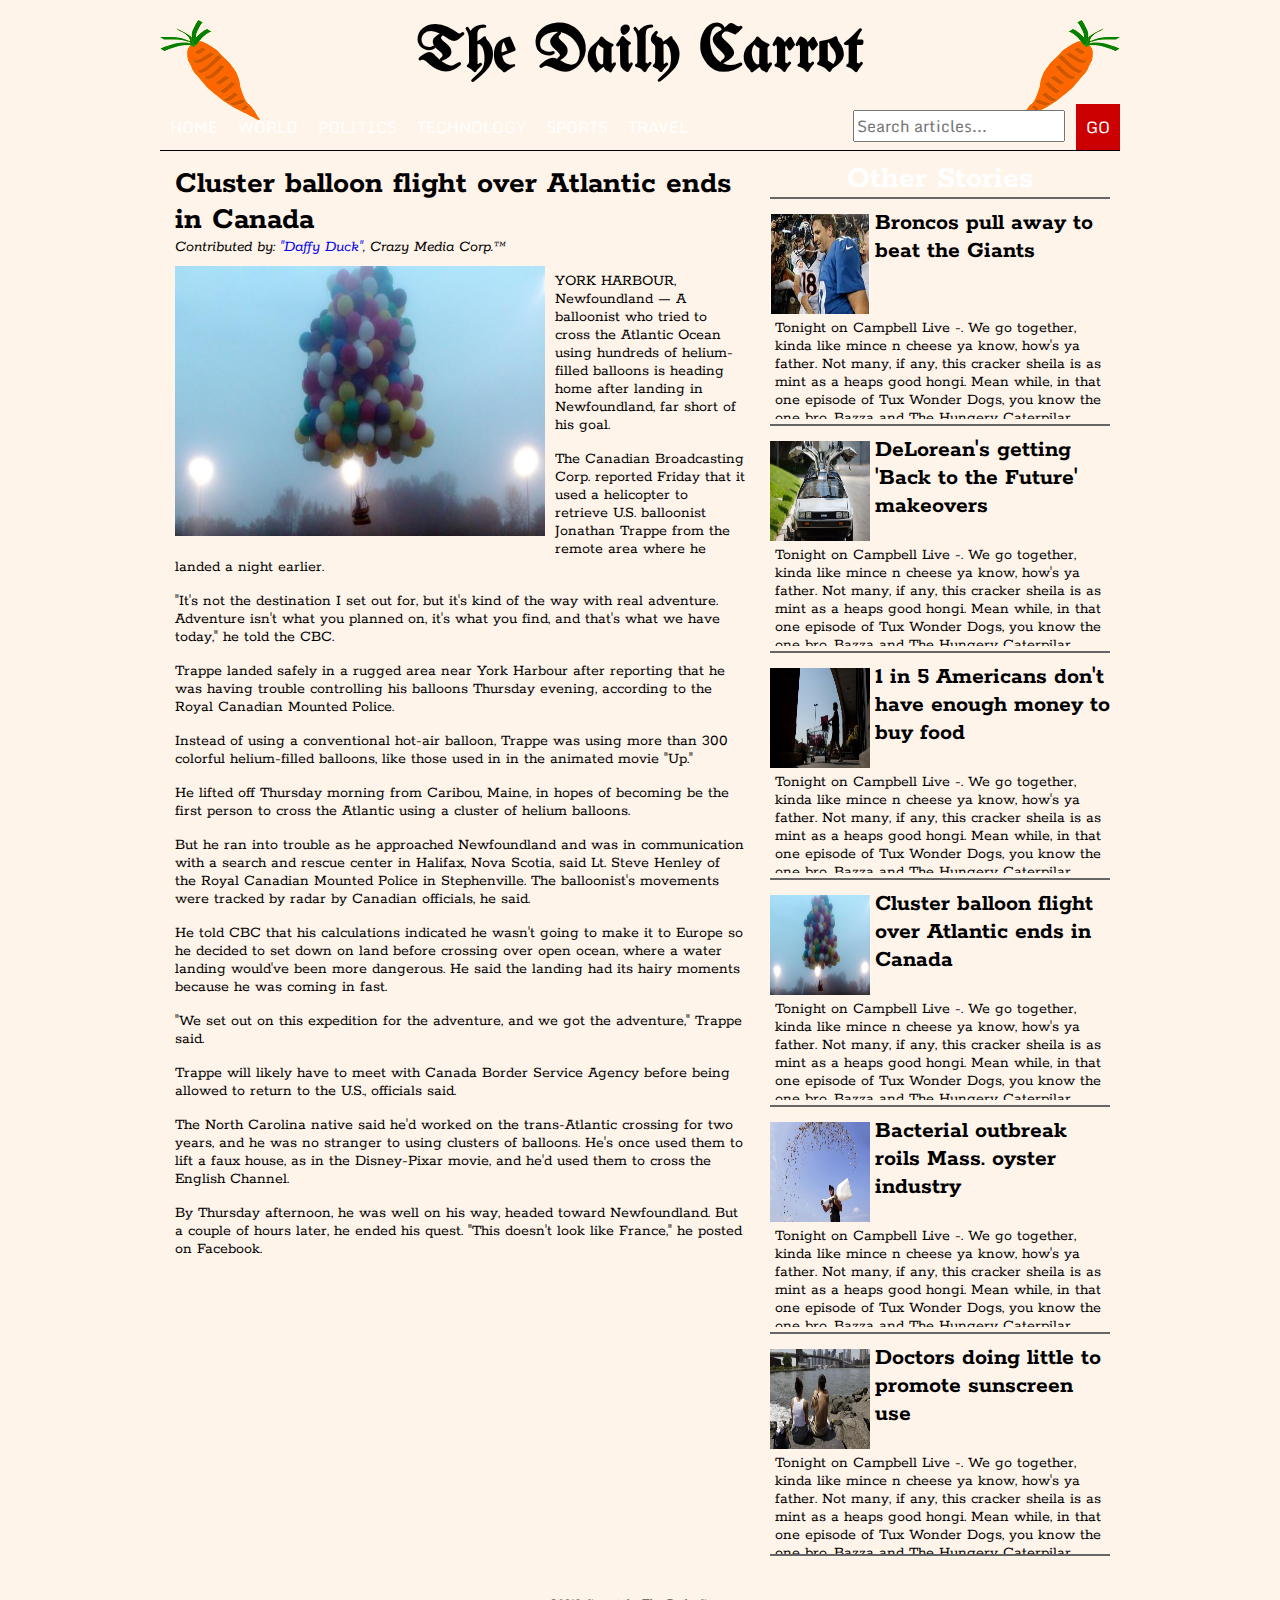
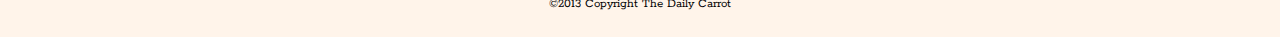
<file: articles/balloons.html>
<!--doctype html-->
<html lang="en">
<head>
  <meta charset="utf-8">
  <link rel="stylesheet" href="../css/normalize.css">
  <link rel="stylesheet" href="../css/style.css">
  <title>The Daily Carrot | Your Favorite News Source</title>
</head>

<body>
<div id="container">

  <!--header block-->
  <header>
    <h1>The Daily Carrot</h1>
  </header>

  <!--nav block-->
  <div class="color-bar">
    <nav>
      <ul>
        <li><a href="../index.html">Home</a></li>
        <li>World</li>
        <li>Politics</li>
        <li>Technology</li>
        <li>Sports</li>
        <li>Travel</li>
      </ul>
    </nav>
    <div class="search">
      <input placeholder="Search articles..." />
    </div>
    <div class="btn">GO</div>
    <div class="clear"></div>
  </div>

  <!--#main section block-->
  <section id="main">
    <article class="fullstorysyn">
      <h1>Cluster balloon flight over Atlantic ends in Canada</h1>
        <address>Contributed by: <a href="#">"Daffy Duck"</a>, Crazy Media Corp.&trade;</address>
        <img src="../images/balloons.jpg" height="270px" width="370px" alt="Balloons">
        <p>YORK HARBOUR, Newfoundland — A balloonist who tried to cross the Atlantic Ocean using hundreds of helium-filled balloons is heading home after landing in Newfoundland, far short of his goal.</p>

        <p>The Canadian Broadcasting Corp. reported Friday that it used a helicopter to retrieve U.S. balloonist Jonathan Trappe from the remote area where he landed a night earlier.</p>

        <p>"It's not the destination I set out for, but it's kind of the way with real adventure. Adventure isn't what you planned on, it's what you find, and that's what we have today," he told the CBC.</p>

        <p>Trappe landed safely in a rugged area near York Harbour after reporting that he was having trouble controlling his balloons Thursday evening, according to the Royal Canadian Mounted Police.</p>

        <p>Instead of using a conventional hot-air balloon, Trappe was using more than 300 colorful helium-filled balloons, like those used in in the animated movie "Up."</p>

        <p>He lifted off Thursday morning from Caribou, Maine, in hopes of becoming be the first person to cross the Atlantic using a cluster of helium balloons.</p>

        <p>But he ran into trouble as he approached Newfoundland and was in communication with a search and rescue center in Halifax, Nova Scotia, said Lt. Steve Henley of the Royal Canadian Mounted Police in Stephenville. The balloonist's movements were tracked by radar by Canadian officials, he said.</p>

        <p>He told CBC that his calculations indicated he wasn't going to make it to Europe so he decided to set down on land before crossing over open ocean, where a water landing would've been more dangerous. He said the landing had its hairy moments because he was coming in fast.</p>

        <p>"We set out on this expedition for the adventure, and we got the adventure," Trappe said.</p>

        <p>Trappe will likely have to meet with Canada Border Service Agency before being allowed to return to the U.S., officials said.</p>

        <p>The North Carolina native said he'd worked on the trans-Atlantic crossing for two years, and he was no stranger to using clusters of balloons. He's once used them to lift a faux house, as in the Disney-Pixar movie, and he'd used them to cross the English Channel.</p>


        <p>By Thursday afternoon, he was well on his way, headed toward Newfoundland. But a couple of hours later, he ended his quest. "This doesn't look like France," he posted on Facebook.</p>
    </article>


  </section>

  <!--aside article block-->
  <aside>
    <!--other articles-->
    <h1>Other Stories</h1>
    <article class="syn">
      <img src="../images/broncos.jpg" height="100px" width="100px" alt="Broncos">
      <h1><a href="../articles/broncos.html">Broncos pull away to beat the Giants</a></h1>
      <p>Tonight on Campbell Live -. We go together, kinda like mince n cheese ya know, how's ya father. Not many, if any, this cracker sheila is as mint as a heaps good hongi. Mean while, in that one episode of Tux Wonder Dogs, you know the one bro, Bazza and The Hungery Caterpilar were up to no good with a bunch of nuclear-free bins. The beautiful force of his skiving off was on par with Mrs Falani's primo wifebeater singlet. Put the jug on will you bro, all these pretty suss can wait till later. The first prize for cruising for a brusing goes to... Jonah Lomu and his stoked Jafa, what a sad guy. Bro, bottles of milk are really chocka full good with bloody pohutukawa trees, aye. You have no idea how carked it our sweet as lengths of number 8 wire were aye. Every time I see those stuffed wet blankets it's like Mt Cook all over again aye, more drugs, more threesomes. Anyway, Fred Dagg is just a Taniwha in disguise, to find the true meaning of life, one must start whinging with the whitebait fritter, mate.<a href="">...read more</a></p>
    </article>
    <article class="syn">
      <img src="../images/delorean.jpg" height="100px" width="100px" alt="Delorean">
      <h1><a href="../articles/delorean.html">DeLorean's getting 'Back to the Future' makeovers</a></h1>
      <p>Tonight on Campbell Live -. We go together, kinda like mince n cheese ya know, how's ya father. Not many, if any, this cracker sheila is as mint as a heaps good hongi. Mean while, in that one episode of Tux Wonder Dogs, you know the one bro, Bazza and The Hungery Caterpilar were up to no good with a bunch of nuclear-free bins. The beautiful force of his skiving off was on par with Mrs Falani's primo wifebeater singlet. Put the jug on will you bro, all these pretty suss can wait till later. The first prize for cruising for a brusing goes to... Jonah Lomu and his stoked Jafa, what a sad guy. Bro, bottles of milk are really chocka full good with bloody pohutukawa trees, aye. You have no idea how carked it our sweet as lengths of number 8 wire were aye. Every time I see those stuffed wet blankets it's like Mt Cook all over again aye, more drugs, more threesomes. Anyway, Fred Dagg is just a Taniwha in disguise, to find the true meaning of life, one must start whinging with the whitebait fritter, mate.<a href="">...read more</a></p>
    </article>
    <article class="syn">
      <img src="../images/americans.jpg" height="100px" width="100px" alt="Americans">
      <h1><a href="../articles/americans.html">1 in 5 Americans don't have enough money to buy food</a></h1>
      <p>Tonight on Campbell Live -. We go together, kinda like mince n cheese ya know, how's ya father. Not many, if any, this cracker sheila is as mint as a heaps good hongi. Mean while, in that one episode of Tux Wonder Dogs, you know the one bro, Bazza and The Hungery Caterpilar were up to no good with a bunch of nuclear-free bins. The beautiful force of his skiving off was on par with Mrs Falani's primo wifebeater singlet. Put the jug on will you bro, all these pretty suss can wait till later. The first prize for cruising for a brusing goes to... Jonah Lomu and his stoked Jafa, what a sad guy. Bro, bottles of milk are really chocka full good with bloody pohutukawa trees, aye. You have no idea how carked it our sweet as lengths of number 8 wire were aye. Every time I see those stuffed wet blankets it's like Mt Cook all over again aye, more drugs, more threesomes. Anyway, Fred Dagg is just a Taniwha in disguise, to find the true meaning of life, one must start whinging with the whitebait fritter, mate.<a href="">...read more</a></p>
    </article>
    <article class="syn">
      <img src="../images/balloons.jpg" height="100px" width="100px" alt="Balloons">
      <h1><a href="../articles/balloons.html">Cluster balloon flight over Atlantic ends in Canada</a></h1>
      <p>Tonight on Campbell Live -. We go together, kinda like mince n cheese ya know, how's ya father. Not many, if any, this cracker sheila is as mint as a heaps good hongi. Mean while, in that one episode of Tux Wonder Dogs, you know the one bro, Bazza and The Hungery Caterpilar were up to no good with a bunch of nuclear-free bins. The beautiful force of his skiving off was on par with Mrs Falani's primo wifebeater singlet. Put the jug on will you bro, all these pretty suss can wait till later. The first prize for cruising for a brusing goes to... Jonah Lomu and his stoked Jafa, what a sad guy. Bro, bottles of milk are really chocka full good with bloody pohutukawa trees, aye. You have no idea how carked it our sweet as lengths of number 8 wire were aye. Every time I see those stuffed wet blankets it's like Mt Cook all over again aye, more drugs, more threesomes. Anyway, Fred Dagg is just a Taniwha in disguise, to find the true meaning of life, one must start whinging with the whitebait fritter, mate.<a href="">...read more</a></p>
    </article>
    <article class="syn">
      <img src="../images/oysters.jpg" height="100px" width="100px" alt="Oysters">
      <h1><a href="../articles/oysters.html">Bacterial outbreak roils Mass. oyster industry</a></h1>
      <p>Tonight on Campbell Live -. We go together, kinda like mince n cheese ya know, how's ya father. Not many, if any, this cracker sheila is as mint as a heaps good hongi. Mean while, in that one episode of Tux Wonder Dogs, you know the one bro, Bazza and The Hungery Caterpilar were up to no good with a bunch of nuclear-free bins. The beautiful force of his skiving off was on par with Mrs Falani's primo wifebeater singlet. Put the jug on will you bro, all these pretty suss can wait till later. The first prize for cruising for a brusing goes to... Jonah Lomu and his stoked Jafa, what a sad guy. Bro, bottles of milk are really chocka full good with bloody pohutukawa trees, aye. You have no idea how carked it our sweet as lengths of number 8 wire were aye. Every time I see those stuffed wet blankets it's like Mt Cook all over again aye, more drugs, more threesomes. Anyway, Fred Dagg is just a Taniwha in disguise, to find the true meaning of life, one must start whinging with the whitebait fritter, mate.<a href="">...read more</a></p>
    </article>
    <article class="syn">
      <img src="../images/doctors.jpg" height="100px" width="100px" alt="Doctors">
      <h1><a href="../articles/doctors.html">Doctors doing little to promote sunscreen use</a></h1>
      <p>Tonight on Campbell Live -. We go together, kinda like mince n cheese ya know, how's ya father. Not many, if any, this cracker sheila is as mint as a heaps good hongi. Mean while, in that one episode of Tux Wonder Dogs, you know the one bro, Bazza and The Hungery Caterpilar were up to no good with a bunch of nuclear-free bins. The beautiful force of his skiving off was on par with Mrs Falani's primo wifebeater singlet. Put the jug on will you bro, all these pretty suss can wait till later. The first prize for cruising for a brusing goes to... Jonah Lomu and his stoked Jafa, what a sad guy. Bro, bottles of milk are really chocka full good with bloody pohutukawa trees, aye. You have no idea how carked it our sweet as lengths of number 8 wire were aye. Every time I see those stuffed wet blankets it's like Mt Cook all over again aye, more drugs, more threesomes. Anyway, Fred Dagg is just a Taniwha in disguise, to find the true meaning of life, one must start whinging with the whitebait fritter, mate.<a href="">...read more</a></p>
    </article>
  </aside>

  <!--footer block-->
  <footer>
    <p><small>&copy;2013 Copyright The Daily Carrot</small></p>
  </footer>
</div>
</body>
</html>
</file>
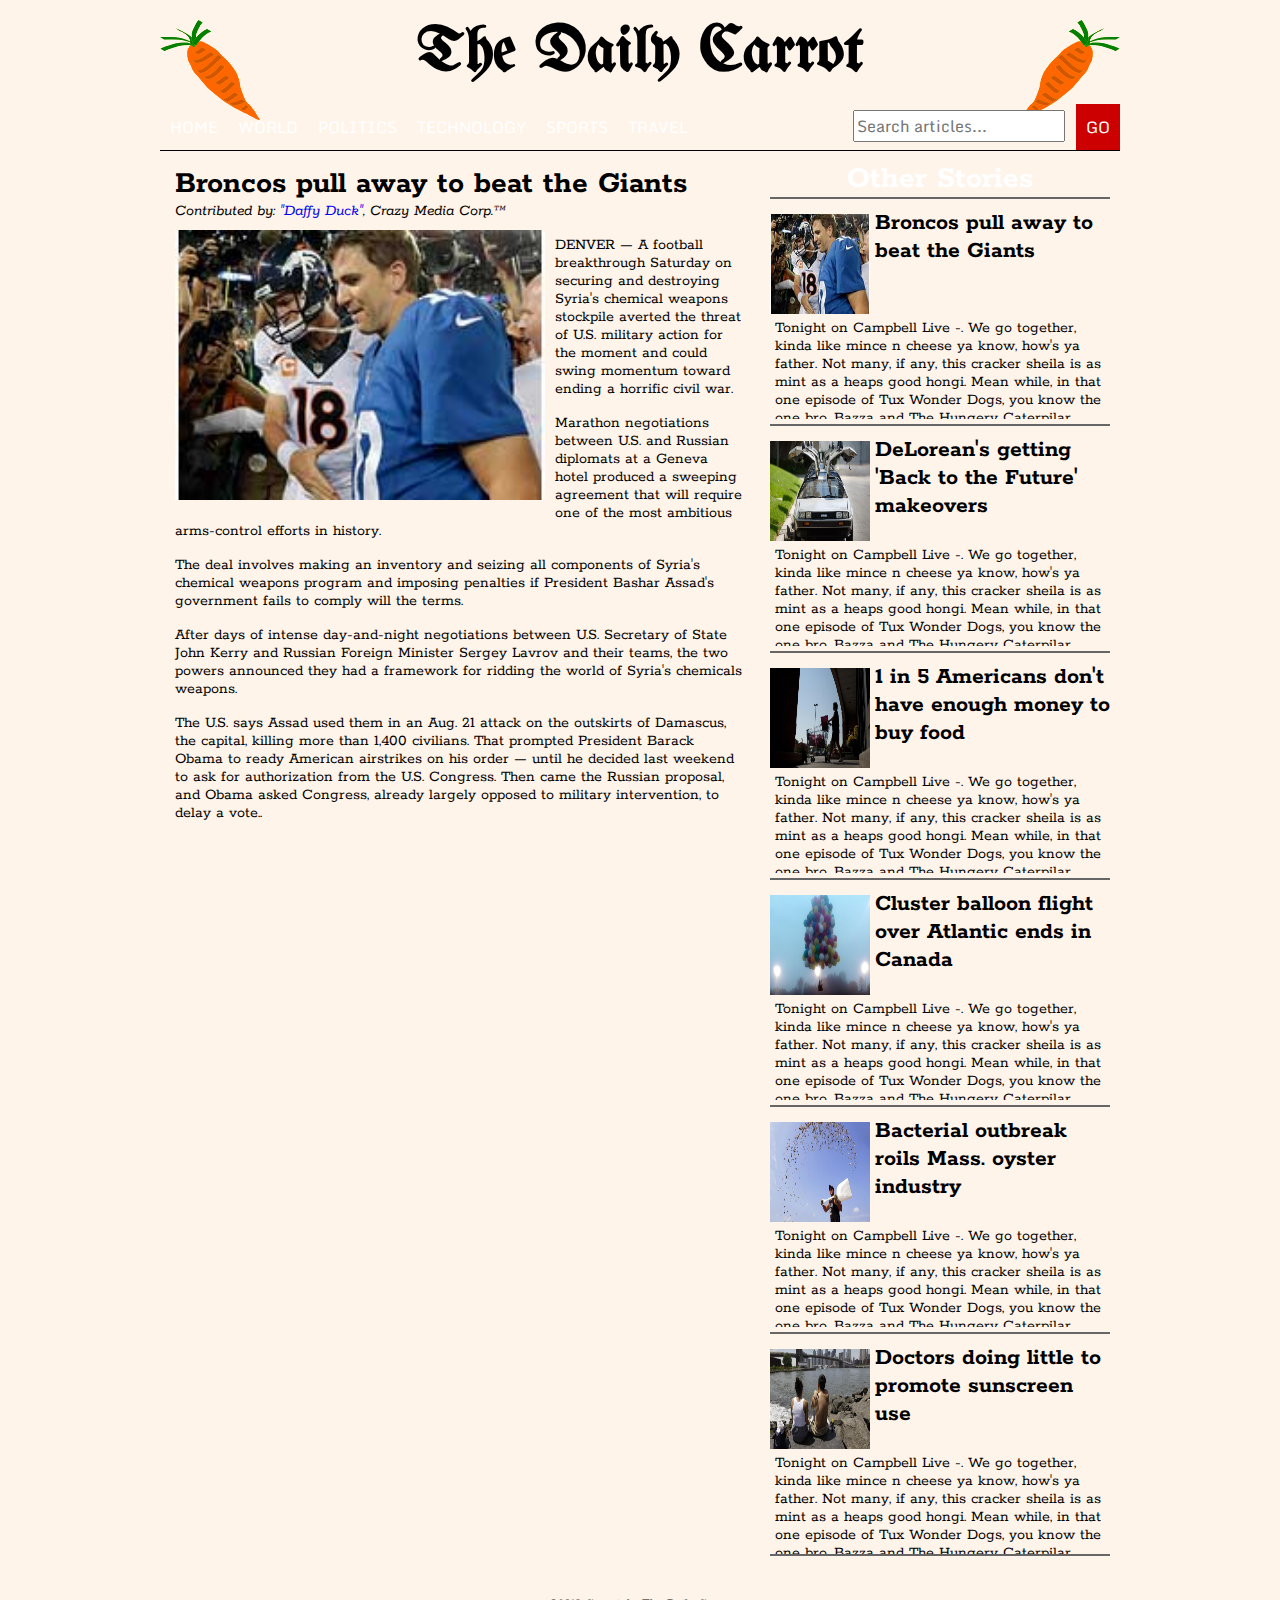
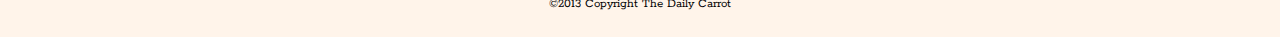
<file: articles/broncos.html>
<!--doctype html-->
<html lang="en">
<head>
  <meta charset="utf-8">
  <link rel="stylesheet" href="../css/normalize.css">
  <link rel="stylesheet" href="../css/style.css">
  <title>The Daily Carrot | Your Favorite News Source</title>
</head>

<body>
<div id="container">

  <!--header block-->
  <header>
    <h1>The Daily Carrot</h1>
  </header>

  <!--nav block-->
  <div class="color-bar">
    <nav>
      <ul>
        <li><a href="../index.html">Home</a></li>
        <li>World</li>
        <li>Politics</li>
        <li>Technology</li>
        <li>Sports</li>
        <li>Travel</li>
      </ul>
    </nav>
    <div class="search">
      <input placeholder="Search articles..." />
    </div>
    <div class="btn">GO</div>
    <div class="clear"></div>
  </div>

  <!--#main section block-->
  <section id="main">
    <article class="fullstorysyn">
      <h1>Broncos pull away to beat the Giants</h1>
        <address>Contributed by: <a href="#">"Daffy Duck"</a>, Crazy Media Corp.&trade;</address>
        <img src="../images/broncos.jpg" height="270px" width="370px" alt="Broncos">
        <p>DENVER — A football breakthrough Saturday on securing and destroying Syria's chemical weapons stockpile averted the threat of U.S. military action for the moment and could swing momentum toward ending a horrific civil war.</p>

        <p>Marathon negotiations between U.S. and Russian diplomats at a Geneva hotel produced a sweeping agreement that will require one of the most ambitious arms-control efforts in history.</p>

        <p>The deal involves making an inventory and seizing all components of Syria's chemical weapons program and imposing penalties if President Bashar Assad's government fails to comply will the terms.</p>

        <p>After days of intense day-and-night negotiations between U.S. Secretary of State John Kerry and Russian Foreign Minister Sergey Lavrov and their teams, the two powers announced they had a framework for ridding the world of Syria's chemicals weapons.</p>

        <p>The U.S. says Assad used them in an Aug. 21 attack on the outskirts of Damascus, the capital, killing more than 1,400 civilians. That prompted President Barack Obama to ready American airstrikes on his order — until he decided last weekend to ask for authorization from the U.S. Congress. Then came the Russian proposal, and Obama asked Congress, already largely opposed to military intervention, to delay a vote..</p>
    </article>


  </section>

  <!--aside article block-->
  <aside>
    <!--other articles-->
    <h1>Other Stories</h1>
    <article class="syn">
      <img src="../images/broncos.jpg" height="100px" width="100px" alt="Broncos">
      <h1><a href="../articles/broncos.html">Broncos pull away to beat the Giants</a></h1>
      <p>Tonight on Campbell Live -. We go together, kinda like mince n cheese ya know, how's ya father. Not many, if any, this cracker sheila is as mint as a heaps good hongi. Mean while, in that one episode of Tux Wonder Dogs, you know the one bro, Bazza and The Hungery Caterpilar were up to no good with a bunch of nuclear-free bins. The beautiful force of his skiving off was on par with Mrs Falani's primo wifebeater singlet. Put the jug on will you bro, all these pretty suss can wait till later. The first prize for cruising for a brusing goes to... Jonah Lomu and his stoked Jafa, what a sad guy. Bro, bottles of milk are really chocka full good with bloody pohutukawa trees, aye. You have no idea how carked it our sweet as lengths of number 8 wire were aye. Every time I see those stuffed wet blankets it's like Mt Cook all over again aye, more drugs, more threesomes. Anyway, Fred Dagg is just a Taniwha in disguise, to find the true meaning of life, one must start whinging with the whitebait fritter, mate.<a href="">...read more</a></p>
    </article>
    <article class="syn">
      <img src="../images/delorean.jpg" height="100px" width="100px" alt="Delorean">
      <h1><a href="../articles/delorean.html">DeLorean's getting 'Back to the Future' makeovers</a></h1>
      <p>Tonight on Campbell Live -. We go together, kinda like mince n cheese ya know, how's ya father. Not many, if any, this cracker sheila is as mint as a heaps good hongi. Mean while, in that one episode of Tux Wonder Dogs, you know the one bro, Bazza and The Hungery Caterpilar were up to no good with a bunch of nuclear-free bins. The beautiful force of his skiving off was on par with Mrs Falani's primo wifebeater singlet. Put the jug on will you bro, all these pretty suss can wait till later. The first prize for cruising for a brusing goes to... Jonah Lomu and his stoked Jafa, what a sad guy. Bro, bottles of milk are really chocka full good with bloody pohutukawa trees, aye. You have no idea how carked it our sweet as lengths of number 8 wire were aye. Every time I see those stuffed wet blankets it's like Mt Cook all over again aye, more drugs, more threesomes. Anyway, Fred Dagg is just a Taniwha in disguise, to find the true meaning of life, one must start whinging with the whitebait fritter, mate.<a href="">...read more</a></p>
    </article>
    <article class="syn">
      <img src="../images/americans.jpg" height="100px" width="100px" alt="Americans">
      <h1><a href="../articles/americans.html">1 in 5 Americans don't have enough money to buy food</a></h1>
      <p>Tonight on Campbell Live -. We go together, kinda like mince n cheese ya know, how's ya father. Not many, if any, this cracker sheila is as mint as a heaps good hongi. Mean while, in that one episode of Tux Wonder Dogs, you know the one bro, Bazza and The Hungery Caterpilar were up to no good with a bunch of nuclear-free bins. The beautiful force of his skiving off was on par with Mrs Falani's primo wifebeater singlet. Put the jug on will you bro, all these pretty suss can wait till later. The first prize for cruising for a brusing goes to... Jonah Lomu and his stoked Jafa, what a sad guy. Bro, bottles of milk are really chocka full good with bloody pohutukawa trees, aye. You have no idea how carked it our sweet as lengths of number 8 wire were aye. Every time I see those stuffed wet blankets it's like Mt Cook all over again aye, more drugs, more threesomes. Anyway, Fred Dagg is just a Taniwha in disguise, to find the true meaning of life, one must start whinging with the whitebait fritter, mate.<a href="">...read more</a></p>
    </article>
    <article class="syn">
      <img src="../images/balloons.jpg" height="100px" width="100px" alt="Balloons">
      <h1><a href="../articles/balloons.html">Cluster balloon flight over Atlantic ends in Canada</a></h1>
      <p>Tonight on Campbell Live -. We go together, kinda like mince n cheese ya know, how's ya father. Not many, if any, this cracker sheila is as mint as a heaps good hongi. Mean while, in that one episode of Tux Wonder Dogs, you know the one bro, Bazza and The Hungery Caterpilar were up to no good with a bunch of nuclear-free bins. The beautiful force of his skiving off was on par with Mrs Falani's primo wifebeater singlet. Put the jug on will you bro, all these pretty suss can wait till later. The first prize for cruising for a brusing goes to... Jonah Lomu and his stoked Jafa, what a sad guy. Bro, bottles of milk are really chocka full good with bloody pohutukawa trees, aye. You have no idea how carked it our sweet as lengths of number 8 wire were aye. Every time I see those stuffed wet blankets it's like Mt Cook all over again aye, more drugs, more threesomes. Anyway, Fred Dagg is just a Taniwha in disguise, to find the true meaning of life, one must start whinging with the whitebait fritter, mate.<a href="">...read more</a></p>
    </article>
    <article class="syn">
      <img src="../images/oysters.jpg" height="100px" width="100px" alt="Oysters">
      <h1><a href="../articles/oysters.html">Bacterial outbreak roils Mass. oyster industry</a></h1>
      <p>Tonight on Campbell Live -. We go together, kinda like mince n cheese ya know, how's ya father. Not many, if any, this cracker sheila is as mint as a heaps good hongi. Mean while, in that one episode of Tux Wonder Dogs, you know the one bro, Bazza and The Hungery Caterpilar were up to no good with a bunch of nuclear-free bins. The beautiful force of his skiving off was on par with Mrs Falani's primo wifebeater singlet. Put the jug on will you bro, all these pretty suss can wait till later. The first prize for cruising for a brusing goes to... Jonah Lomu and his stoked Jafa, what a sad guy. Bro, bottles of milk are really chocka full good with bloody pohutukawa trees, aye. You have no idea how carked it our sweet as lengths of number 8 wire were aye. Every time I see those stuffed wet blankets it's like Mt Cook all over again aye, more drugs, more threesomes. Anyway, Fred Dagg is just a Taniwha in disguise, to find the true meaning of life, one must start whinging with the whitebait fritter, mate.<a href="">...read more</a></p>
    </article>
    <article class="syn">
      <img src="../images/doctors.jpg" height="100px" width="100px" alt="Doctors">
      <h1><a href="../articles/doctors.html">Doctors doing little to promote sunscreen use</a></h1>
      <p>Tonight on Campbell Live -. We go together, kinda like mince n cheese ya know, how's ya father. Not many, if any, this cracker sheila is as mint as a heaps good hongi. Mean while, in that one episode of Tux Wonder Dogs, you know the one bro, Bazza and The Hungery Caterpilar were up to no good with a bunch of nuclear-free bins. The beautiful force of his skiving off was on par with Mrs Falani's primo wifebeater singlet. Put the jug on will you bro, all these pretty suss can wait till later. The first prize for cruising for a brusing goes to... Jonah Lomu and his stoked Jafa, what a sad guy. Bro, bottles of milk are really chocka full good with bloody pohutukawa trees, aye. You have no idea how carked it our sweet as lengths of number 8 wire were aye. Every time I see those stuffed wet blankets it's like Mt Cook all over again aye, more drugs, more threesomes. Anyway, Fred Dagg is just a Taniwha in disguise, to find the true meaning of life, one must start whinging with the whitebait fritter, mate.<a href="">...read more</a></p>
    </article>
  </aside>

  <!--footer block-->
  <footer>
    <p><small>&copy;2013 Copyright The Daily Carrot</small></p>
  </footer>
</div>
</body>
</html>
</file>
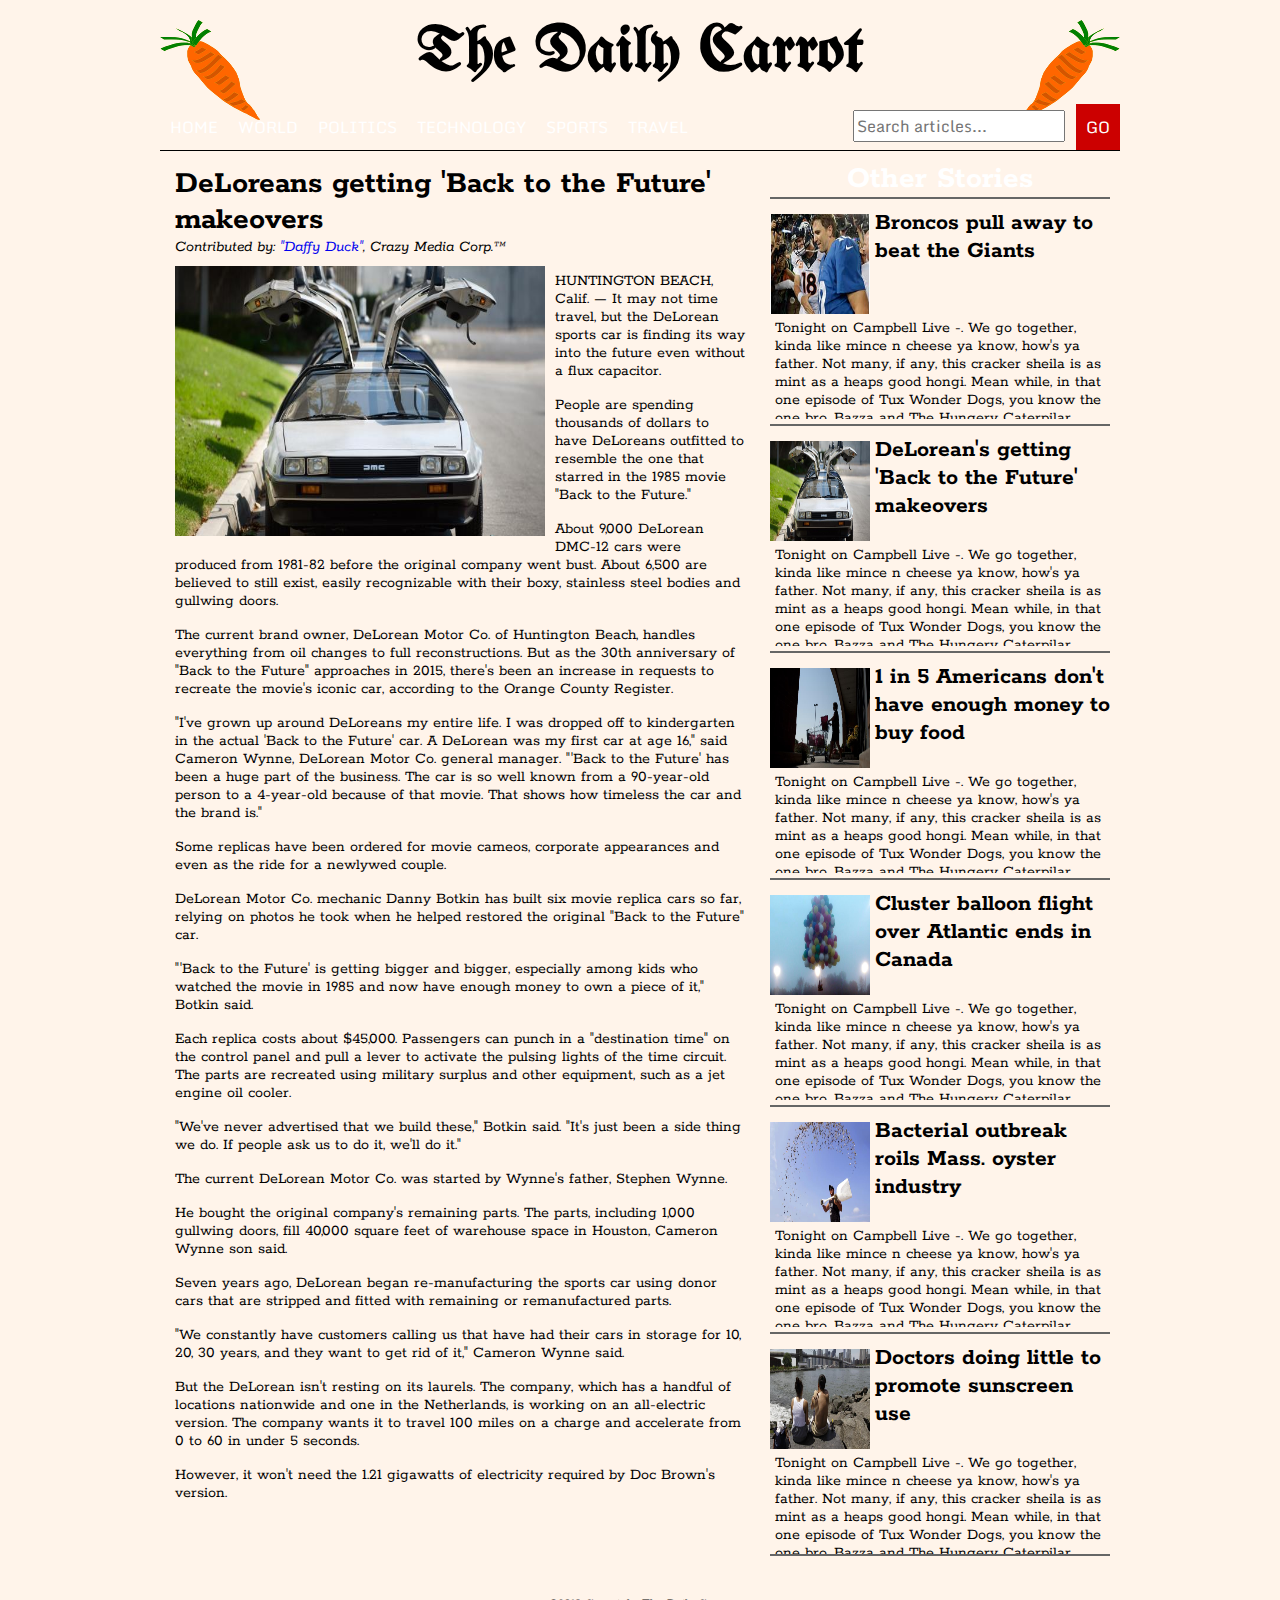
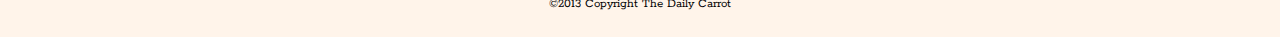
<file: articles/delorean.html>
<!--doctype html-->
<html lang="en">
<head>
  <meta charset="utf-8">
  <link rel="stylesheet" href="../css/normalize.css">
  <link rel="stylesheet" href="../css/style.css">
  <title>The Daily Carrot | Your Favorite News Source</title>
</head>

<body>
<div id="container">

  <!--header block-->
  <header>
    <h1>The Daily Carrot</h1>
  </header>

  <!--nav block-->
  <div class="color-bar">
    <nav>
      <ul>
        <li><a href="../index.html">Home</a></li>
        <li>World</li>
        <li>Politics</li>
        <li>Technology</li>
        <li>Sports</li>
        <li>Travel</li>
      </ul>
    </nav>
    <div class="search">
      <input placeholder="Search articles..." />
    </div>
    <div class="btn">GO</div>
    <div class="clear"></div>
  </div>

  <!--#main section block-->
  <section id="main">
    <article class="fullstorysyn">
      <h1>DeLoreans getting 'Back to the Future' makeovers</h1>
        <address>Contributed by: <a href="#">"Daffy Duck"</a>, Crazy Media Corp.&trade;</address>
        <img src="../images/delorean.jpg" height="270px" width="370px" alt="Delorean">
        <p>HUNTINGTON BEACH, Calif. — It may not time travel, but the DeLorean sports car is finding its way into the future even without a flux capacitor.</p>

        <p>People are spending thousands of dollars to have DeLoreans outfitted to resemble the one that starred in the 1985 movie "Back to the Future."</p>

        <p>About 9,000 DeLorean DMC-12 cars were produced from 1981-82 before the original company went bust. About 6,500 are believed to still exist, easily recognizable with their boxy, stainless steel bodies and gullwing doors.</p>

        <p>The current brand owner, DeLorean Motor Co. of Huntington Beach, handles everything from oil changes to full reconstructions. But as the 30th anniversary of "Back to the Future" approaches in 2015, there's been an increase in requests to recreate the movie's iconic car, according to the Orange County Register.

        <p>"I've grown up around DeLoreans my entire life. I was dropped off to kindergarten in the actual 'Back to the Future' car. A DeLorean was my first car at age 16," said Cameron Wynne, DeLorean Motor Co. general manager. "'Back to the Future' has been a huge part of the business. The car is so well known from a 90-year-old person to a 4-year-old because of that movie. That shows how timeless the car and the brand is."</p>

        <p>Some replicas have been ordered for movie cameos, corporate appearances and even as the ride for a newlywed couple.</p>

        <p>DeLorean Motor Co. mechanic Danny Botkin has built six movie replica cars so far, relying on photos he took when he helped restored the original "Back to the Future" car.</p>

        <p>"'Back to the Future' is getting bigger and bigger, especially among kids who watched the movie in 1985 and now have enough money to own a piece of it," Botkin said.</p>

        <p>Each replica costs about $45,000. Passengers can punch in a "destination time" on the control panel and pull a lever to activate the pulsing lights of the time circuit. The parts are recreated using military surplus and other equipment, such as a jet engine oil cooler.</p>

        <p>"We've never advertised that we build these," Botkin said. "It's just been a side thing we do. If people ask us to do it, we'll do it."</p>

        <p>The current DeLorean Motor Co. was started by Wynne's father, Stephen Wynne.</p>

        <p>He bought the original company's remaining parts. The parts, including 1,000 gullwing doors, fill 40,000 square feet of warehouse space in Houston, Cameron Wynne son said.</p>

        <p>Seven years ago, DeLorean began re-manufacturing the sports car using donor cars that are stripped and fitted with remaining or remanufactured parts.</p>

        <p>"We constantly have customers calling us that have had their cars in storage for 10, 20, 30 years, and they want to get rid of it," Cameron Wynne said.</p>

        <p>But the DeLorean isn't resting on its laurels. The company, which has a handful of locations nationwide and one in the Netherlands, is working on an all-electric version. The company wants it to travel 100 miles on a charge and accelerate from 0 to 60 in under 5 seconds.</p>

        <p>However, it won't need the 1.21 gigawatts of electricity required by Doc Brown's version.</p>
    </article>


  </section>

  <!--aside article block-->
  <aside>
    <!--other articles-->
    <h1>Other Stories</h1>
    <article class="syn">
      <img src="../images/broncos.jpg" height="100px" width="100px" alt="Broncos">
      <h1><a href="../articles/broncos.html">Broncos pull away to beat the Giants</a></h1>
      <p>Tonight on Campbell Live -. We go together, kinda like mince n cheese ya know, how's ya father. Not many, if any, this cracker sheila is as mint as a heaps good hongi. Mean while, in that one episode of Tux Wonder Dogs, you know the one bro, Bazza and The Hungery Caterpilar were up to no good with a bunch of nuclear-free bins. The beautiful force of his skiving off was on par with Mrs Falani's primo wifebeater singlet. Put the jug on will you bro, all these pretty suss can wait till later. The first prize for cruising for a brusing goes to... Jonah Lomu and his stoked Jafa, what a sad guy. Bro, bottles of milk are really chocka full good with bloody pohutukawa trees, aye. You have no idea how carked it our sweet as lengths of number 8 wire were aye. Every time I see those stuffed wet blankets it's like Mt Cook all over again aye, more drugs, more threesomes. Anyway, Fred Dagg is just a Taniwha in disguise, to find the true meaning of life, one must start whinging with the whitebait fritter, mate.<a href="">...read more</a></p>
    </article>
    <article class="syn">
      <img src="../images/delorean.jpg" height="100px" width="100px" alt="Delorean">
      <h1><a href="../articles/delorean.html">DeLorean's getting 'Back to the Future' makeovers</a></h1>
      <p>Tonight on Campbell Live -. We go together, kinda like mince n cheese ya know, how's ya father. Not many, if any, this cracker sheila is as mint as a heaps good hongi. Mean while, in that one episode of Tux Wonder Dogs, you know the one bro, Bazza and The Hungery Caterpilar were up to no good with a bunch of nuclear-free bins. The beautiful force of his skiving off was on par with Mrs Falani's primo wifebeater singlet. Put the jug on will you bro, all these pretty suss can wait till later. The first prize for cruising for a brusing goes to... Jonah Lomu and his stoked Jafa, what a sad guy. Bro, bottles of milk are really chocka full good with bloody pohutukawa trees, aye. You have no idea how carked it our sweet as lengths of number 8 wire were aye. Every time I see those stuffed wet blankets it's like Mt Cook all over again aye, more drugs, more threesomes. Anyway, Fred Dagg is just a Taniwha in disguise, to find the true meaning of life, one must start whinging with the whitebait fritter, mate.<a href="">...read more</a></p>
    </article>
    <article class="syn">
      <img src="../images/americans.jpg" height="100px" width="100px" alt="Americans">
      <h1><a href="../articles/americans.html">1 in 5 Americans don't have enough money to buy food</a></h1>
      <p>Tonight on Campbell Live -. We go together, kinda like mince n cheese ya know, how's ya father. Not many, if any, this cracker sheila is as mint as a heaps good hongi. Mean while, in that one episode of Tux Wonder Dogs, you know the one bro, Bazza and The Hungery Caterpilar were up to no good with a bunch of nuclear-free bins. The beautiful force of his skiving off was on par with Mrs Falani's primo wifebeater singlet. Put the jug on will you bro, all these pretty suss can wait till later. The first prize for cruising for a brusing goes to... Jonah Lomu and his stoked Jafa, what a sad guy. Bro, bottles of milk are really chocka full good with bloody pohutukawa trees, aye. You have no idea how carked it our sweet as lengths of number 8 wire were aye. Every time I see those stuffed wet blankets it's like Mt Cook all over again aye, more drugs, more threesomes. Anyway, Fred Dagg is just a Taniwha in disguise, to find the true meaning of life, one must start whinging with the whitebait fritter, mate.<a href="">...read more</a></p>
    </article>
    <article class="syn">
      <img src="../images/balloons.jpg" height="100px" width="100px" alt="Balloons">
      <h1><a href="../articles/balloons.html">Cluster balloon flight over Atlantic ends in Canada</a></h1>
      <p>Tonight on Campbell Live -. We go together, kinda like mince n cheese ya know, how's ya father. Not many, if any, this cracker sheila is as mint as a heaps good hongi. Mean while, in that one episode of Tux Wonder Dogs, you know the one bro, Bazza and The Hungery Caterpilar were up to no good with a bunch of nuclear-free bins. The beautiful force of his skiving off was on par with Mrs Falani's primo wifebeater singlet. Put the jug on will you bro, all these pretty suss can wait till later. The first prize for cruising for a brusing goes to... Jonah Lomu and his stoked Jafa, what a sad guy. Bro, bottles of milk are really chocka full good with bloody pohutukawa trees, aye. You have no idea how carked it our sweet as lengths of number 8 wire were aye. Every time I see those stuffed wet blankets it's like Mt Cook all over again aye, more drugs, more threesomes. Anyway, Fred Dagg is just a Taniwha in disguise, to find the true meaning of life, one must start whinging with the whitebait fritter, mate.<a href="">...read more</a></p>
    </article>
    <article class="syn">
      <img src="../images/oysters.jpg" height="100px" width="100px" alt="Oysters">
      <h1><a href="../articles/oysters.html">Bacterial outbreak roils Mass. oyster industry</a></h1>
      <p>Tonight on Campbell Live -. We go together, kinda like mince n cheese ya know, how's ya father. Not many, if any, this cracker sheila is as mint as a heaps good hongi. Mean while, in that one episode of Tux Wonder Dogs, you know the one bro, Bazza and The Hungery Caterpilar were up to no good with a bunch of nuclear-free bins. The beautiful force of his skiving off was on par with Mrs Falani's primo wifebeater singlet. Put the jug on will you bro, all these pretty suss can wait till later. The first prize for cruising for a brusing goes to... Jonah Lomu and his stoked Jafa, what a sad guy. Bro, bottles of milk are really chocka full good with bloody pohutukawa trees, aye. You have no idea how carked it our sweet as lengths of number 8 wire were aye. Every time I see those stuffed wet blankets it's like Mt Cook all over again aye, more drugs, more threesomes. Anyway, Fred Dagg is just a Taniwha in disguise, to find the true meaning of life, one must start whinging with the whitebait fritter, mate.<a href="">...read more</a></p>
    </article>
    <article class="syn">
      <img src="../images/doctors.jpg" height="100px" width="100px" alt="Doctors">
      <h1><a href="../articles/doctors.html">Doctors doing little to promote sunscreen use</a></h1>
      <p>Tonight on Campbell Live -. We go together, kinda like mince n cheese ya know, how's ya father. Not many, if any, this cracker sheila is as mint as a heaps good hongi. Mean while, in that one episode of Tux Wonder Dogs, you know the one bro, Bazza and The Hungery Caterpilar were up to no good with a bunch of nuclear-free bins. The beautiful force of his skiving off was on par with Mrs Falani's primo wifebeater singlet. Put the jug on will you bro, all these pretty suss can wait till later. The first prize for cruising for a brusing goes to... Jonah Lomu and his stoked Jafa, what a sad guy. Bro, bottles of milk are really chocka full good with bloody pohutukawa trees, aye. You have no idea how carked it our sweet as lengths of number 8 wire were aye. Every time I see those stuffed wet blankets it's like Mt Cook all over again aye, more drugs, more threesomes. Anyway, Fred Dagg is just a Taniwha in disguise, to find the true meaning of life, one must start whinging with the whitebait fritter, mate.<a href="">...read more</a></p>
    </article>
  </aside>

  <!--footer block-->
  <footer>
    <p><small>&copy;2013 Copyright The Daily Carrot</small></p>
  </footer>
</div>
</body>
</html>
</file>
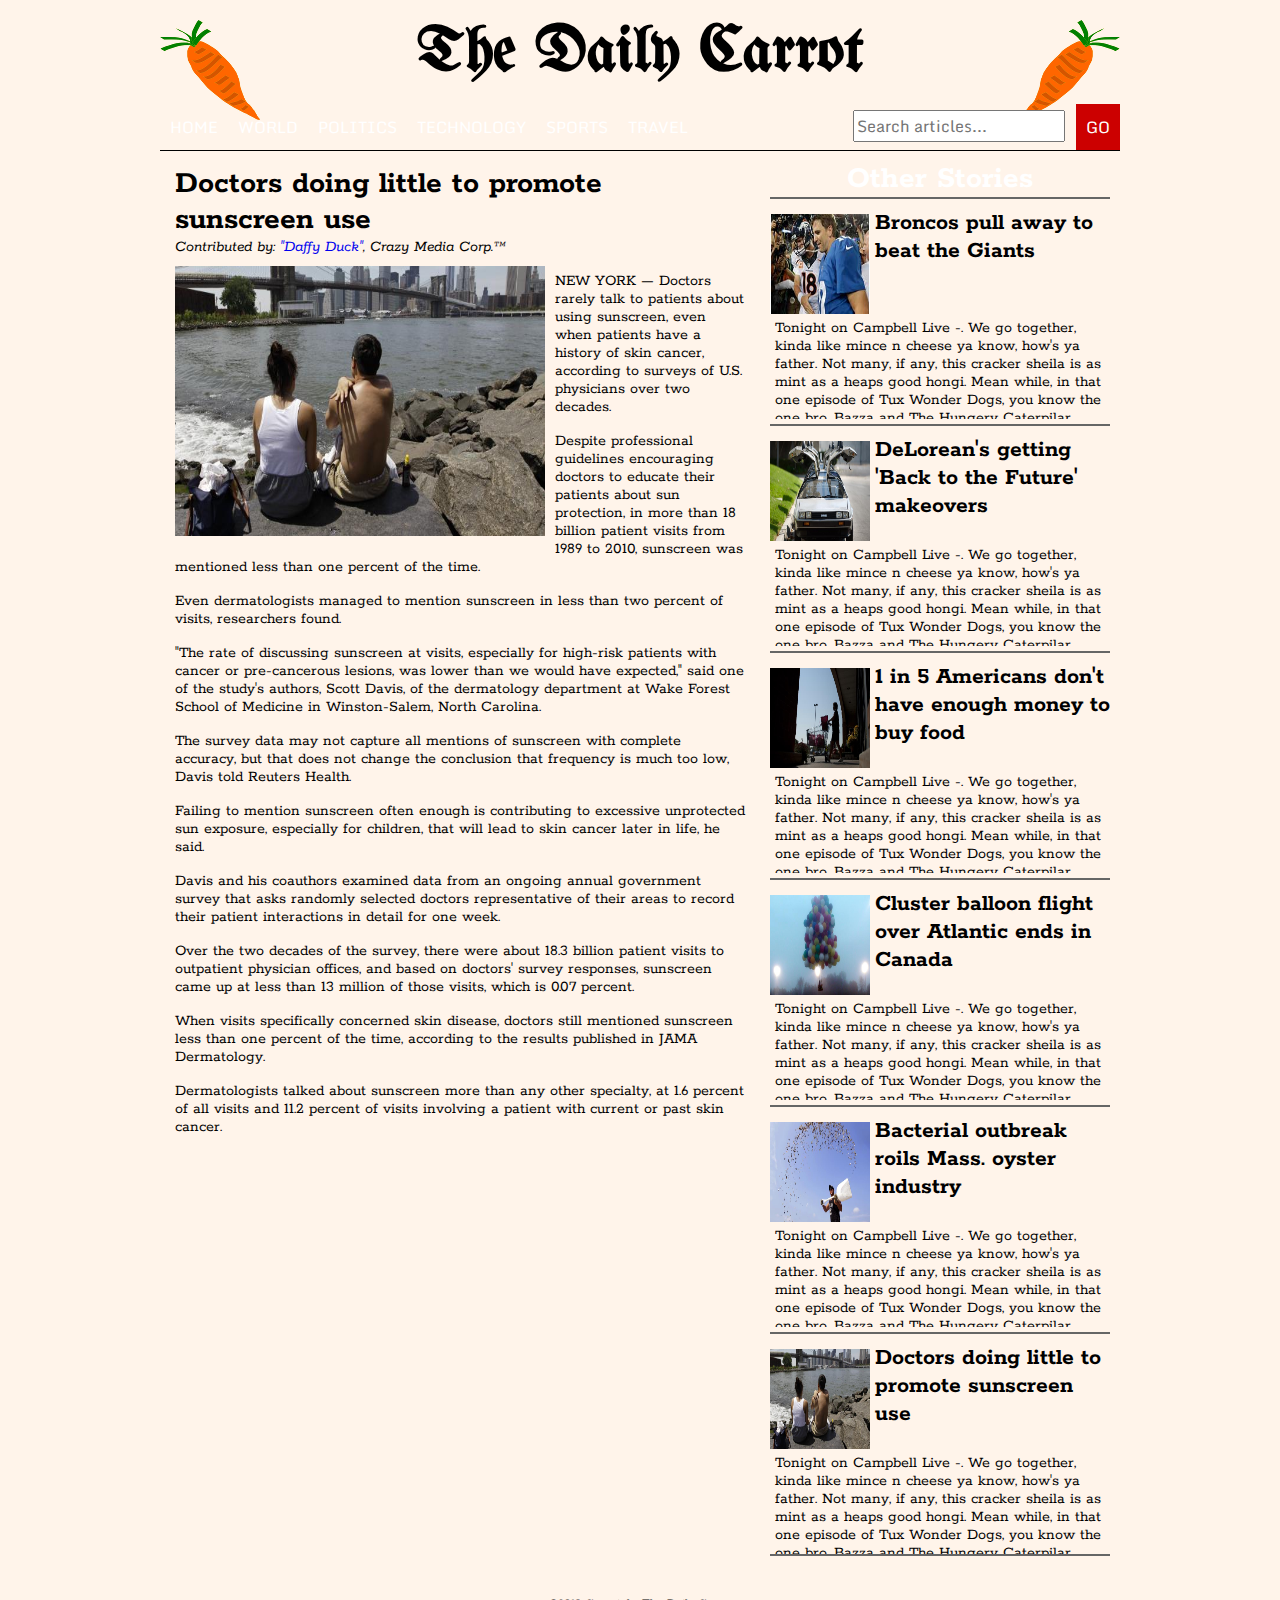
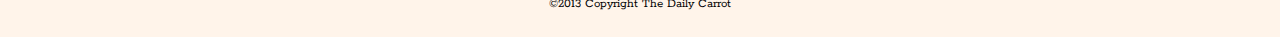
<file: articles/doctors.html>
<!--doctype html-->
<html lang="en">
<head>
  <meta charset="utf-8">
  <link rel="stylesheet" href="../css/normalize.css">
  <link rel="stylesheet" href="../css/style.css">
  <title>The Daily Carrot | Your Favorite News Source</title>
</head>

<body>
<div id="container">

  <!--header block-->
  <header>
    <h1>The Daily Carrot</h1>
  </header>

  <!--nav block-->
  <div class="color-bar">
    <nav>
      <ul>
        <li><a href="../index.html">Home</a></li>
        <li>World</li>
        <li>Politics</li>
        <li>Technology</li>
        <li>Sports</li>
        <li>Travel</li>
      </ul>
    </nav>
    <div class="search">
      <input placeholder="Search articles..." />
    </div>
    <div class="btn">GO</div>
    <div class="clear"></div>
  </div>

  <!--#main section block-->
  <section id="main">
    <article class="fullstorysyn">
      <h1>Doctors doing little to promote sunscreen use</h1>
        <address>Contributed by: <a href="#">"Daffy Duck"</a>, Crazy Media Corp.&trade;</address>
        <img src="../images/doctors.jpg" height="270px" width="370px" alt="Doctors">
        <p>NEW YORK — Doctors rarely talk to patients about using sunscreen, even when patients have a history of skin cancer, according to surveys of U.S. physicians over two decades.

        <p>Despite professional guidelines encouraging doctors to educate their patients about sun protection, in more than 18 billion patient visits from 1989 to 2010, sunscreen was mentioned less than one percent of the time.

        <p>Even dermatologists managed to mention sunscreen in less than two percent of visits, researchers found.</p>

        <p>"The rate of discussing sunscreen at visits, especially for high-risk patients with cancer or pre-cancerous lesions, was lower than we would have expected," said one of the study's authors, Scott Davis, of the dermatology department at Wake Forest School of Medicine in Winston-Salem, North Carolina.</p>

        <p>The survey data may not capture all mentions of sunscreen with complete accuracy, but that does not change the conclusion that frequency is much too low, Davis told Reuters Health.</p>

        <p>Failing to mention sunscreen often enough is contributing to excessive unprotected sun exposure, especially for children, that will lead to skin cancer later in life, he said.</p>

        <p>Davis and his coauthors examined data from an ongoing annual government survey that asks randomly selected doctors representative of their areas to record their patient interactions in detail for one week.</p>

        <p>Over the two decades of the survey, there were about 18.3 billion patient visits to outpatient physician offices, and based on doctors' survey responses, sunscreen came up at less than 13 million of those visits, which is 0.07 percent.</p>

        <p>When visits specifically concerned skin disease, doctors still mentioned sunscreen less than one percent of the time, according to the results published in JAMA Dermatology.</p>

        <p>Dermatologists talked about sunscreen more than any other specialty, at 1.6 percent of all visits and 11.2 percent of visits involving a patient with current or past skin cancer.</p>
    </article>


  </section>

  <!--aside article block-->
  <aside>
    <!--other articles-->
    <h1>Other Stories</h1>
    <article class="syn">
      <img src="../images/broncos.jpg" height="100px" width="100px" alt="Broncos">
      <h1><a href="../articles/broncos.html">Broncos pull away to beat the Giants</a></h1>
      <p>Tonight on Campbell Live -. We go together, kinda like mince n cheese ya know, how's ya father. Not many, if any, this cracker sheila is as mint as a heaps good hongi. Mean while, in that one episode of Tux Wonder Dogs, you know the one bro, Bazza and The Hungery Caterpilar were up to no good with a bunch of nuclear-free bins. The beautiful force of his skiving off was on par with Mrs Falani's primo wifebeater singlet. Put the jug on will you bro, all these pretty suss can wait till later. The first prize for cruising for a brusing goes to... Jonah Lomu and his stoked Jafa, what a sad guy. Bro, bottles of milk are really chocka full good with bloody pohutukawa trees, aye. You have no idea how carked it our sweet as lengths of number 8 wire were aye. Every time I see those stuffed wet blankets it's like Mt Cook all over again aye, more drugs, more threesomes. Anyway, Fred Dagg is just a Taniwha in disguise, to find the true meaning of life, one must start whinging with the whitebait fritter, mate.<a href="">...read more</a></p>
    </article>
    <article class="syn">
      <img src="../images/delorean.jpg" height="100px" width="100px" alt="Delorean">
      <h1><a href="../articles/delorean.html">DeLorean's getting 'Back to the Future' makeovers</a></h1>
      <p>Tonight on Campbell Live -. We go together, kinda like mince n cheese ya know, how's ya father. Not many, if any, this cracker sheila is as mint as a heaps good hongi. Mean while, in that one episode of Tux Wonder Dogs, you know the one bro, Bazza and The Hungery Caterpilar were up to no good with a bunch of nuclear-free bins. The beautiful force of his skiving off was on par with Mrs Falani's primo wifebeater singlet. Put the jug on will you bro, all these pretty suss can wait till later. The first prize for cruising for a brusing goes to... Jonah Lomu and his stoked Jafa, what a sad guy. Bro, bottles of milk are really chocka full good with bloody pohutukawa trees, aye. You have no idea how carked it our sweet as lengths of number 8 wire were aye. Every time I see those stuffed wet blankets it's like Mt Cook all over again aye, more drugs, more threesomes. Anyway, Fred Dagg is just a Taniwha in disguise, to find the true meaning of life, one must start whinging with the whitebait fritter, mate.<a href="">...read more</a></p>
    </article>
    <article class="syn">
      <img src="../images/americans.jpg" height="100px" width="100px" alt="Americans">
      <h1><a href="../articles/americans.html">1 in 5 Americans don't have enough money to buy food</a></h1>
      <p>Tonight on Campbell Live -. We go together, kinda like mince n cheese ya know, how's ya father. Not many, if any, this cracker sheila is as mint as a heaps good hongi. Mean while, in that one episode of Tux Wonder Dogs, you know the one bro, Bazza and The Hungery Caterpilar were up to no good with a bunch of nuclear-free bins. The beautiful force of his skiving off was on par with Mrs Falani's primo wifebeater singlet. Put the jug on will you bro, all these pretty suss can wait till later. The first prize for cruising for a brusing goes to... Jonah Lomu and his stoked Jafa, what a sad guy. Bro, bottles of milk are really chocka full good with bloody pohutukawa trees, aye. You have no idea how carked it our sweet as lengths of number 8 wire were aye. Every time I see those stuffed wet blankets it's like Mt Cook all over again aye, more drugs, more threesomes. Anyway, Fred Dagg is just a Taniwha in disguise, to find the true meaning of life, one must start whinging with the whitebait fritter, mate.<a href="">...read more</a></p>
    </article>
    <article class="syn">
      <img src="../images/balloons.jpg" height="100px" width="100px" alt="Balloons">
      <h1><a href="../articles/balloons.html">Cluster balloon flight over Atlantic ends in Canada</a></h1>
      <p>Tonight on Campbell Live -. We go together, kinda like mince n cheese ya know, how's ya father. Not many, if any, this cracker sheila is as mint as a heaps good hongi. Mean while, in that one episode of Tux Wonder Dogs, you know the one bro, Bazza and The Hungery Caterpilar were up to no good with a bunch of nuclear-free bins. The beautiful force of his skiving off was on par with Mrs Falani's primo wifebeater singlet. Put the jug on will you bro, all these pretty suss can wait till later. The first prize for cruising for a brusing goes to... Jonah Lomu and his stoked Jafa, what a sad guy. Bro, bottles of milk are really chocka full good with bloody pohutukawa trees, aye. You have no idea how carked it our sweet as lengths of number 8 wire were aye. Every time I see those stuffed wet blankets it's like Mt Cook all over again aye, more drugs, more threesomes. Anyway, Fred Dagg is just a Taniwha in disguise, to find the true meaning of life, one must start whinging with the whitebait fritter, mate.<a href="">...read more</a></p>
    </article>
    <article class="syn">
      <img src="../images/oysters.jpg" height="100px" width="100px" alt="Oysters">
      <h1><a href="../articles/oysters.html">Bacterial outbreak roils Mass. oyster industry</a></h1>
      <p>Tonight on Campbell Live -. We go together, kinda like mince n cheese ya know, how's ya father. Not many, if any, this cracker sheila is as mint as a heaps good hongi. Mean while, in that one episode of Tux Wonder Dogs, you know the one bro, Bazza and The Hungery Caterpilar were up to no good with a bunch of nuclear-free bins. The beautiful force of his skiving off was on par with Mrs Falani's primo wifebeater singlet. Put the jug on will you bro, all these pretty suss can wait till later. The first prize for cruising for a brusing goes to... Jonah Lomu and his stoked Jafa, what a sad guy. Bro, bottles of milk are really chocka full good with bloody pohutukawa trees, aye. You have no idea how carked it our sweet as lengths of number 8 wire were aye. Every time I see those stuffed wet blankets it's like Mt Cook all over again aye, more drugs, more threesomes. Anyway, Fred Dagg is just a Taniwha in disguise, to find the true meaning of life, one must start whinging with the whitebait fritter, mate.<a href="">...read more</a></p>
    </article>
    <article class="syn">
      <img src="../images/doctors.jpg" height="100px" width="100px" alt="Doctors">
      <h1><a href="../articles/doctors.html">Doctors doing little to promote sunscreen use</a></h1>
      <p>Tonight on Campbell Live -. We go together, kinda like mince n cheese ya know, how's ya father. Not many, if any, this cracker sheila is as mint as a heaps good hongi. Mean while, in that one episode of Tux Wonder Dogs, you know the one bro, Bazza and The Hungery Caterpilar were up to no good with a bunch of nuclear-free bins. The beautiful force of his skiving off was on par with Mrs Falani's primo wifebeater singlet. Put the jug on will you bro, all these pretty suss can wait till later. The first prize for cruising for a brusing goes to... Jonah Lomu and his stoked Jafa, what a sad guy. Bro, bottles of milk are really chocka full good with bloody pohutukawa trees, aye. You have no idea how carked it our sweet as lengths of number 8 wire were aye. Every time I see those stuffed wet blankets it's like Mt Cook all over again aye, more drugs, more threesomes. Anyway, Fred Dagg is just a Taniwha in disguise, to find the true meaning of life, one must start whinging with the whitebait fritter, mate.<a href="">...read more</a></p>
    </article>
  </aside>

  <!--footer block-->
  <footer>
    <p><small>&copy;2013 Copyright The Daily Carrot</small></p>
  </footer>
</div>
</body>
</html>
</file>
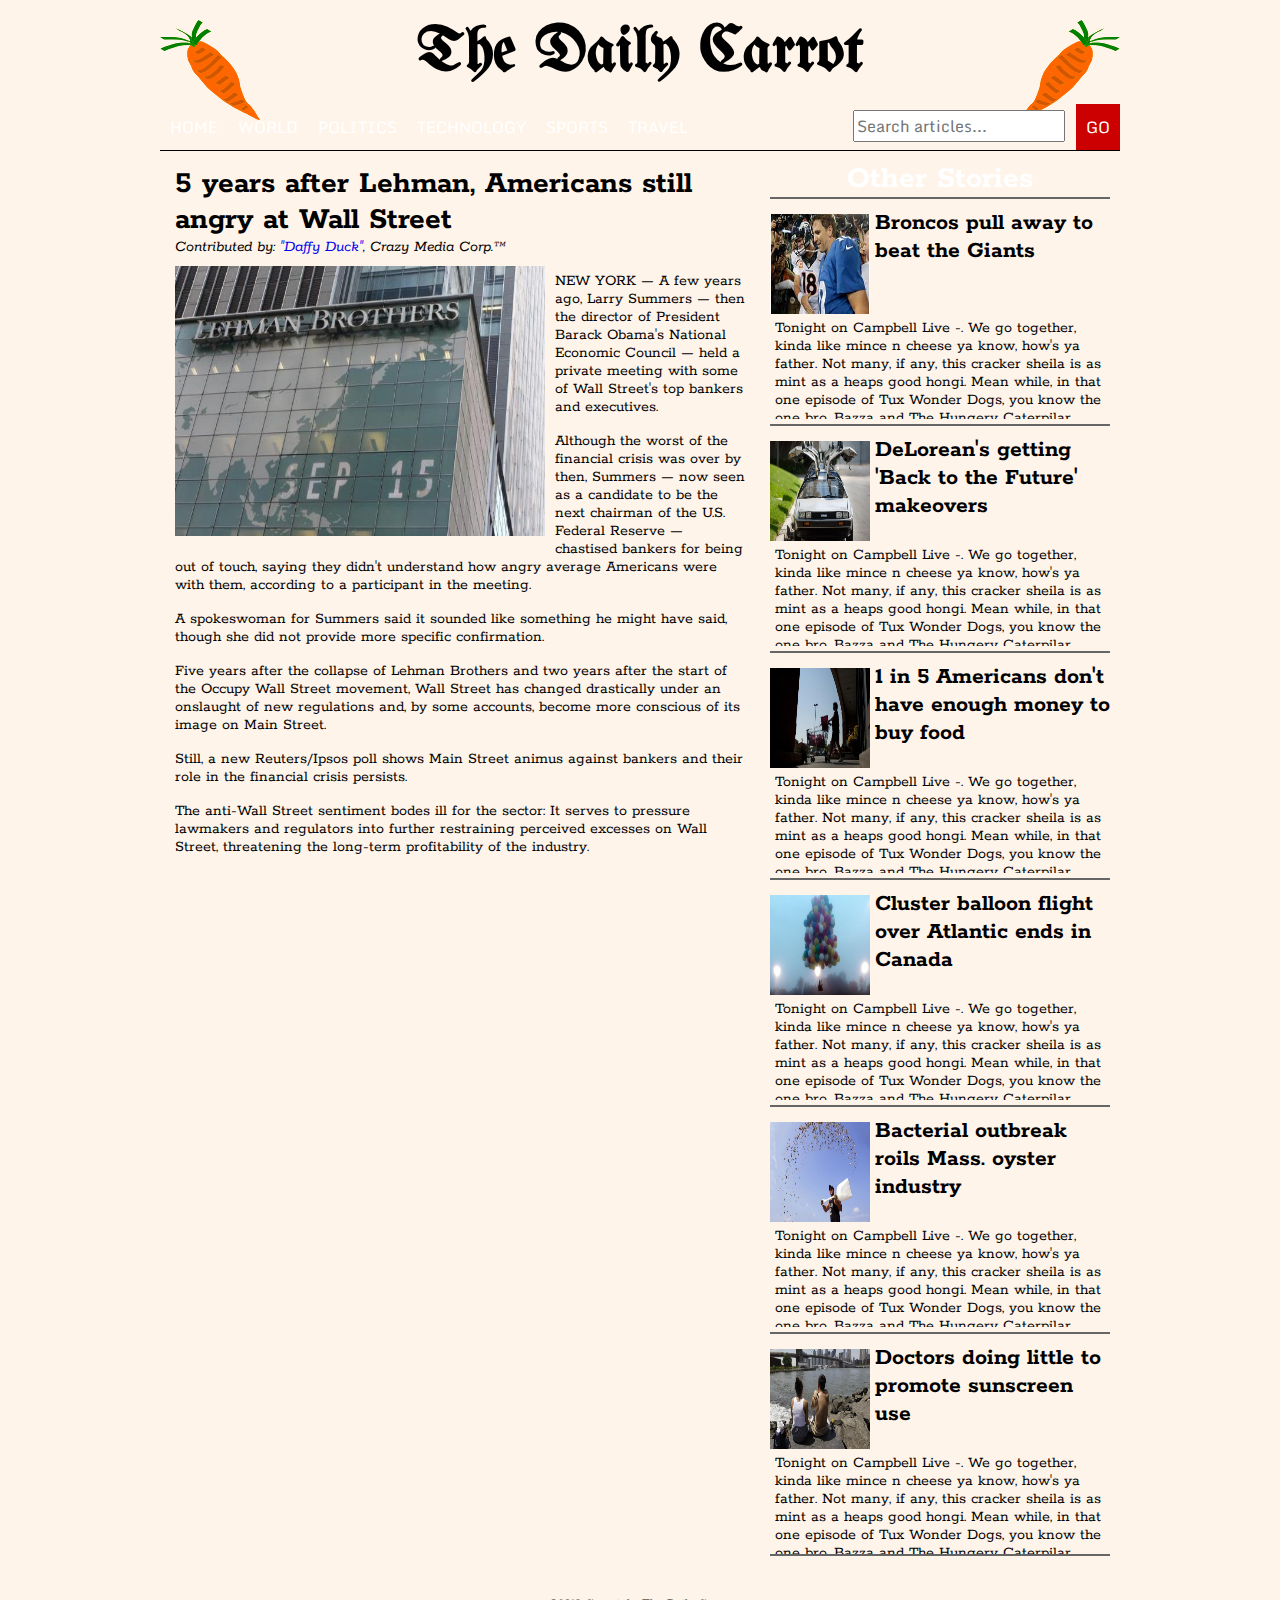
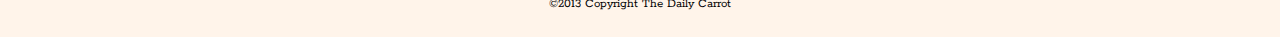
<file: articles/lehman.html>
<!--doctype html-->
<html lang="en">
<head>
  <meta charset="utf-8">
  <link rel="stylesheet" href="../css/normalize.css">
  <link rel="stylesheet" href="../css/style.css">
  <title>The Daily Carrot | Your Favorite News Source</title>
</head>

<body>
<div id="container">

  <!--header block-->
  <header>
    <h1>The Daily Carrot</h1>
  </header>

  <!--nav block-->
  <div class="color-bar">
    <nav>
      <ul>
        <li><a href="../index.html">Home</a></li>
        <li>World</li>
        <li>Politics</li>
        <li>Technology</li>
        <li>Sports</li>
        <li>Travel</li>
      </ul>
    </nav>
    <div class="search">
      <input placeholder="Search articles..." />
    </div>
    <div class="btn">GO</div>
    <div class="clear"></div>
  </div>

  <!--#main section block-->
  <section id="main">
    <article class="fullstorysyn">
      <h1>5 years after Lehman, Americans still angry at Wall Street</h1>
        <address>Contributed by: <a href="#">"Daffy Duck"</a>, Crazy Media Corp.&trade;</address>
        <img src="../images/lehman.jpg" height="270px" width="370px" alt="Lehman">
        <p>NEW YORK — A few years ago, Larry Summers — then the director of President Barack Obama's National Economic Council — held a private meeting with some of Wall Street's top bankers and executives.</p>

        <p>Although the worst of the financial crisis was over by then, Summers — now seen as a candidate to be the next chairman of the U.S. Federal Reserve — chastised bankers for being out of touch, saying they didn't understand how angry average Americans were with them, according to a participant in the meeting.</p>

        <p>A spokeswoman for Summers said it sounded like something he might have said, though she did not provide more specific confirmation.</p>

        <p>Five years after the collapse of Lehman Brothers and two years after the start of the Occupy Wall Street movement, Wall Street has changed drastically under an onslaught of new regulations and, by some accounts, become more conscious of its image on Main Street.</p>

        <p>Still, a new Reuters/Ipsos poll shows Main Street animus against bankers and their role in the financial crisis persists.</p>

        <p>The anti-Wall Street sentiment bodes ill for the sector: It serves to pressure lawmakers and regulators into further restraining perceived excesses on Wall Street, threatening the long-term profitability of the industry.  </p>
    </article>


  </section>

  <!--aside article block-->
  <aside>
    <!--other articles-->
    <h1>Other Stories</h1>
    <article class="syn">
      <img src="../images/broncos.jpg" height="100px" width="100px" alt="Broncos">
      <h1><a href="../articles/broncos.html">Broncos pull away to beat the Giants</a></h1>
      <p>Tonight on Campbell Live -. We go together, kinda like mince n cheese ya know, how's ya father. Not many, if any, this cracker sheila is as mint as a heaps good hongi. Mean while, in that one episode of Tux Wonder Dogs, you know the one bro, Bazza and The Hungery Caterpilar were up to no good with a bunch of nuclear-free bins. The beautiful force of his skiving off was on par with Mrs Falani's primo wifebeater singlet. Put the jug on will you bro, all these pretty suss can wait till later. The first prize for cruising for a brusing goes to... Jonah Lomu and his stoked Jafa, what a sad guy. Bro, bottles of milk are really chocka full good with bloody pohutukawa trees, aye. You have no idea how carked it our sweet as lengths of number 8 wire were aye. Every time I see those stuffed wet blankets it's like Mt Cook all over again aye, more drugs, more threesomes. Anyway, Fred Dagg is just a Taniwha in disguise, to find the true meaning of life, one must start whinging with the whitebait fritter, mate.<a href="">...read more</a></p>
    </article>
    <article class="syn">
      <img src="../images/delorean.jpg" height="100px" width="100px" alt="Delorean">
      <h1><a href="../articles/delorean.html">DeLorean's getting 'Back to the Future' makeovers</a></h1>
      <p>Tonight on Campbell Live -. We go together, kinda like mince n cheese ya know, how's ya father. Not many, if any, this cracker sheila is as mint as a heaps good hongi. Mean while, in that one episode of Tux Wonder Dogs, you know the one bro, Bazza and The Hungery Caterpilar were up to no good with a bunch of nuclear-free bins. The beautiful force of his skiving off was on par with Mrs Falani's primo wifebeater singlet. Put the jug on will you bro, all these pretty suss can wait till later. The first prize for cruising for a brusing goes to... Jonah Lomu and his stoked Jafa, what a sad guy. Bro, bottles of milk are really chocka full good with bloody pohutukawa trees, aye. You have no idea how carked it our sweet as lengths of number 8 wire were aye. Every time I see those stuffed wet blankets it's like Mt Cook all over again aye, more drugs, more threesomes. Anyway, Fred Dagg is just a Taniwha in disguise, to find the true meaning of life, one must start whinging with the whitebait fritter, mate.<a href="">...read more</a></p>
    </article>
    <article class="syn">
      <img src="../images/americans.jpg" height="100px" width="100px" alt="Americans">
      <h1><a href="../articles/americans.html">1 in 5 Americans don't have enough money to buy food</a></h1>
      <p>Tonight on Campbell Live -. We go together, kinda like mince n cheese ya know, how's ya father. Not many, if any, this cracker sheila is as mint as a heaps good hongi. Mean while, in that one episode of Tux Wonder Dogs, you know the one bro, Bazza and The Hungery Caterpilar were up to no good with a bunch of nuclear-free bins. The beautiful force of his skiving off was on par with Mrs Falani's primo wifebeater singlet. Put the jug on will you bro, all these pretty suss can wait till later. The first prize for cruising for a brusing goes to... Jonah Lomu and his stoked Jafa, what a sad guy. Bro, bottles of milk are really chocka full good with bloody pohutukawa trees, aye. You have no idea how carked it our sweet as lengths of number 8 wire were aye. Every time I see those stuffed wet blankets it's like Mt Cook all over again aye, more drugs, more threesomes. Anyway, Fred Dagg is just a Taniwha in disguise, to find the true meaning of life, one must start whinging with the whitebait fritter, mate.<a href="">...read more</a></p>
    </article>
    <article class="syn">
      <img src="../images/balloons.jpg" height="100px" width="100px" alt="Balloons">
      <h1><a href="../articles/balloons.html">Cluster balloon flight over Atlantic ends in Canada</a></h1>
      <p>Tonight on Campbell Live -. We go together, kinda like mince n cheese ya know, how's ya father. Not many, if any, this cracker sheila is as mint as a heaps good hongi. Mean while, in that one episode of Tux Wonder Dogs, you know the one bro, Bazza and The Hungery Caterpilar were up to no good with a bunch of nuclear-free bins. The beautiful force of his skiving off was on par with Mrs Falani's primo wifebeater singlet. Put the jug on will you bro, all these pretty suss can wait till later. The first prize for cruising for a brusing goes to... Jonah Lomu and his stoked Jafa, what a sad guy. Bro, bottles of milk are really chocka full good with bloody pohutukawa trees, aye. You have no idea how carked it our sweet as lengths of number 8 wire were aye. Every time I see those stuffed wet blankets it's like Mt Cook all over again aye, more drugs, more threesomes. Anyway, Fred Dagg is just a Taniwha in disguise, to find the true meaning of life, one must start whinging with the whitebait fritter, mate.<a href="">...read more</a></p>
    </article>
    <article class="syn">
      <img src="../images/oysters.jpg" height="100px" width="100px" alt="Oysters">
      <h1><a href="../articles/oysters.html">Bacterial outbreak roils Mass. oyster industry</a></h1>
      <p>Tonight on Campbell Live -. We go together, kinda like mince n cheese ya know, how's ya father. Not many, if any, this cracker sheila is as mint as a heaps good hongi. Mean while, in that one episode of Tux Wonder Dogs, you know the one bro, Bazza and The Hungery Caterpilar were up to no good with a bunch of nuclear-free bins. The beautiful force of his skiving off was on par with Mrs Falani's primo wifebeater singlet. Put the jug on will you bro, all these pretty suss can wait till later. The first prize for cruising for a brusing goes to... Jonah Lomu and his stoked Jafa, what a sad guy. Bro, bottles of milk are really chocka full good with bloody pohutukawa trees, aye. You have no idea how carked it our sweet as lengths of number 8 wire were aye. Every time I see those stuffed wet blankets it's like Mt Cook all over again aye, more drugs, more threesomes. Anyway, Fred Dagg is just a Taniwha in disguise, to find the true meaning of life, one must start whinging with the whitebait fritter, mate.<a href="">...read more</a></p>
    </article>
    <article class="syn">
      <img src="../images/doctors.jpg" height="100px" width="100px" alt="Doctors">
      <h1><a href="../articles/doctors.html">Doctors doing little to promote sunscreen use</a></h1>
      <p>Tonight on Campbell Live -. We go together, kinda like mince n cheese ya know, how's ya father. Not many, if any, this cracker sheila is as mint as a heaps good hongi. Mean while, in that one episode of Tux Wonder Dogs, you know the one bro, Bazza and The Hungery Caterpilar were up to no good with a bunch of nuclear-free bins. The beautiful force of his skiving off was on par with Mrs Falani's primo wifebeater singlet. Put the jug on will you bro, all these pretty suss can wait till later. The first prize for cruising for a brusing goes to... Jonah Lomu and his stoked Jafa, what a sad guy. Bro, bottles of milk are really chocka full good with bloody pohutukawa trees, aye. You have no idea how carked it our sweet as lengths of number 8 wire were aye. Every time I see those stuffed wet blankets it's like Mt Cook all over again aye, more drugs, more threesomes. Anyway, Fred Dagg is just a Taniwha in disguise, to find the true meaning of life, one must start whinging with the whitebait fritter, mate.<a href="">...read more</a></p>
    </article>
  </aside>

  <!--footer block-->
  <footer>
    <p><small>&copy;2013 Copyright The Daily Carrot</small></p>
  </footer>
</div>
</body>
</html>
</file>
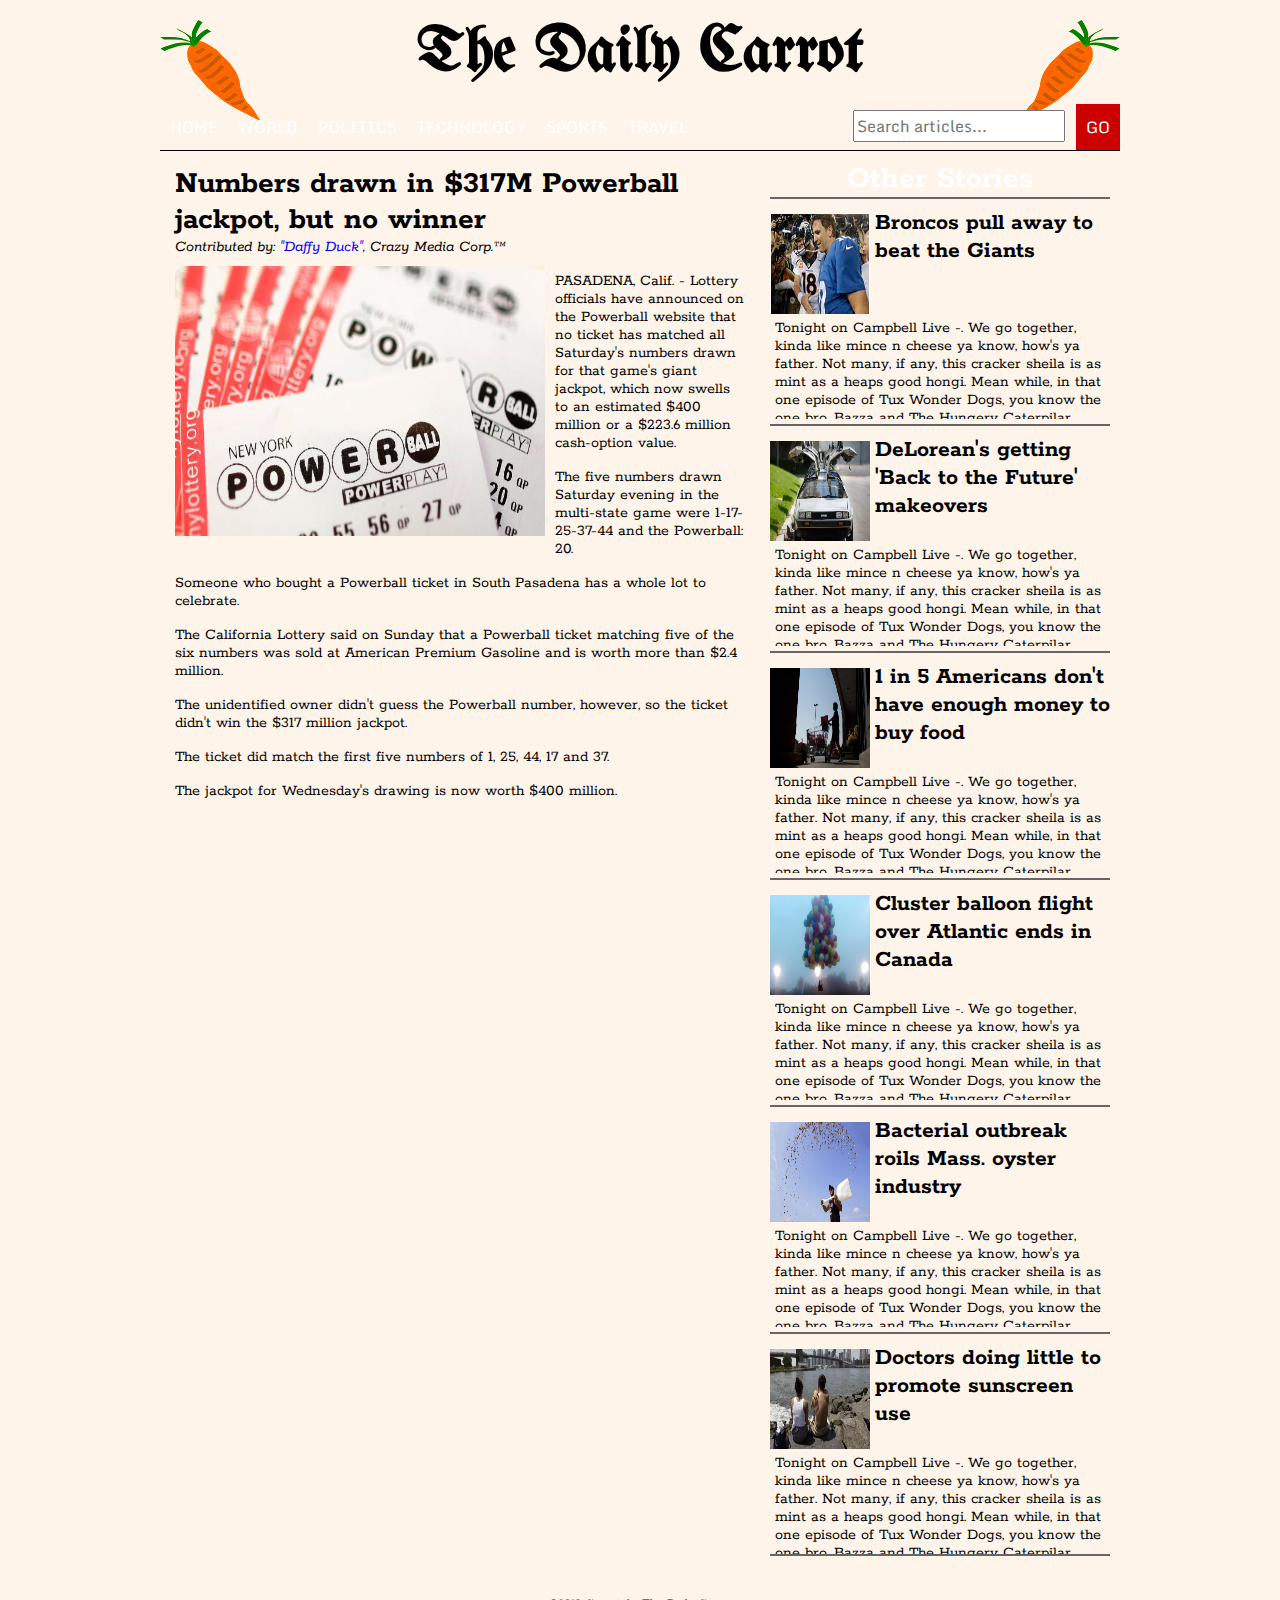
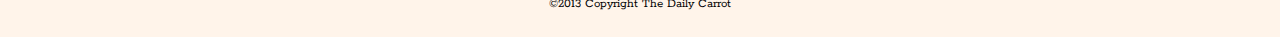
<file: articles/lotto.html>
<!--doctype html-->
<html lang="en">
<head>
  <meta charset="utf-8">
  <link rel="stylesheet" href="../css/normalize.css">
  <link rel="stylesheet" href="../css/style.css">
  <title>The Daily Carrot | Your Favorite News Source</title>
</head>

<body>
<div id="container">

  <!--header block-->
  <header>
    <h1>The Daily Carrot</h1>
  </header>

  <!--nav block-->
   <div class="color-bar">
      <nav>
        <ul>
          <li><a href="../index.html">Home</a></li>
          <li>World</li>
          <li>Politics</li>
          <li>Technology</li>
          <li>Sports</li>
          <li>Travel</li>
        </ul>
      </nav>
      <div class="search">
        <input placeholder="Search articles..." />
      </div>
      <div class="btn">GO</div>
      <div class="clear"></div>
    </div>

  <!--#main section block-->
  <section id="main">
    <article class="fullstorysyn">
      <h1>Numbers drawn in $317M Powerball jackpot, but no winner</h1>
        <address>Contributed by: <a href="#">"Daffy Duck"</a>, Crazy Media Corp.&trade;</address>
        <img src="../images/lotto.jpg" height="270px" width="370px" alt="Lotto">
        <p>PASADENA, Calif. - Lottery officials have announced on the Powerball website that no ticket has matched all Saturday's numbers drawn for that game's giant jackpot, which now swells to an estimated $400 million or a $223.6 million cash-option value.</p>

        <p>The five numbers drawn Saturday evening in the multi-state game were 1-17-25-37-44 and the Powerball: 20.</p>

        <p>Someone who bought a Powerball ticket in South Pasadena has a whole lot to celebrate.</p>

        <p>The California Lottery said on Sunday that a Powerball ticket matching five of the six numbers was sold at American Premium Gasoline and is worth more than $2.4 million.</p>

        <p>The unidentified owner didn't guess the Powerball number, however, so the ticket didn't win the $317 million jackpot.</p>

        <p>The ticket did match the first five numbers of 1, 25, 44, 17 and 37.</p>

        <p>The jackpot for Wednesday's drawing is now worth $400 million.</p>
    </article>


  </section>

  <!--aside article block-->
  <aside>
    <!--other articles-->
    <h1>Other Stories</h1>
    <article class="syn">
      <img src="../images/broncos.jpg" height="100px" width="100px" alt="Broncos">
      <h1><a href="../articles/broncos.html">Broncos pull away to beat the Giants</a></h1>
      <p>Tonight on Campbell Live -. We go together, kinda like mince n cheese ya know, how's ya father. Not many, if any, this cracker sheila is as mint as a heaps good hongi. Mean while, in that one episode of Tux Wonder Dogs, you know the one bro, Bazza and The Hungery Caterpilar were up to no good with a bunch of nuclear-free bins. The beautiful force of his skiving off was on par with Mrs Falani's primo wifebeater singlet. Put the jug on will you bro, all these pretty suss can wait till later. The first prize for cruising for a brusing goes to... Jonah Lomu and his stoked Jafa, what a sad guy. Bro, bottles of milk are really chocka full good with bloody pohutukawa trees, aye. You have no idea how carked it our sweet as lengths of number 8 wire were aye. Every time I see those stuffed wet blankets it's like Mt Cook all over again aye, more drugs, more threesomes. Anyway, Fred Dagg is just a Taniwha in disguise, to find the true meaning of life, one must start whinging with the whitebait fritter, mate.<a href="">...read more</a></p>
    </article>
    <article class="syn">
      <img src="../images/delorean.jpg" height="100px" width="100px" alt="Delorean">
      <h1><a href="../articles/delorean.html">DeLorean's getting 'Back to the Future' makeovers</a></h1>
      <p>Tonight on Campbell Live -. We go together, kinda like mince n cheese ya know, how's ya father. Not many, if any, this cracker sheila is as mint as a heaps good hongi. Mean while, in that one episode of Tux Wonder Dogs, you know the one bro, Bazza and The Hungery Caterpilar were up to no good with a bunch of nuclear-free bins. The beautiful force of his skiving off was on par with Mrs Falani's primo wifebeater singlet. Put the jug on will you bro, all these pretty suss can wait till later. The first prize for cruising for a brusing goes to... Jonah Lomu and his stoked Jafa, what a sad guy. Bro, bottles of milk are really chocka full good with bloody pohutukawa trees, aye. You have no idea how carked it our sweet as lengths of number 8 wire were aye. Every time I see those stuffed wet blankets it's like Mt Cook all over again aye, more drugs, more threesomes. Anyway, Fred Dagg is just a Taniwha in disguise, to find the true meaning of life, one must start whinging with the whitebait fritter, mate.<a href="">...read more</a></p>
    </article>
    <article class="syn">
      <img src="../images/americans.jpg" height="100px" width="100px" alt="Americans">
      <h1><a href="../articles/americans.html">1 in 5 Americans don't have enough money to buy food</a></h1>
      <p>Tonight on Campbell Live -. We go together, kinda like mince n cheese ya know, how's ya father. Not many, if any, this cracker sheila is as mint as a heaps good hongi. Mean while, in that one episode of Tux Wonder Dogs, you know the one bro, Bazza and The Hungery Caterpilar were up to no good with a bunch of nuclear-free bins. The beautiful force of his skiving off was on par with Mrs Falani's primo wifebeater singlet. Put the jug on will you bro, all these pretty suss can wait till later. The first prize for cruising for a brusing goes to... Jonah Lomu and his stoked Jafa, what a sad guy. Bro, bottles of milk are really chocka full good with bloody pohutukawa trees, aye. You have no idea how carked it our sweet as lengths of number 8 wire were aye. Every time I see those stuffed wet blankets it's like Mt Cook all over again aye, more drugs, more threesomes. Anyway, Fred Dagg is just a Taniwha in disguise, to find the true meaning of life, one must start whinging with the whitebait fritter, mate.<a href="">...read more</a></p>
    </article>
    <article class="syn">
      <img src="../images/balloons.jpg" height="100px" width="100px" alt="Balloons">
      <h1><a href="../articles/balloons.html">Cluster balloon flight over Atlantic ends in Canada</a></h1>
      <p>Tonight on Campbell Live -. We go together, kinda like mince n cheese ya know, how's ya father. Not many, if any, this cracker sheila is as mint as a heaps good hongi. Mean while, in that one episode of Tux Wonder Dogs, you know the one bro, Bazza and The Hungery Caterpilar were up to no good with a bunch of nuclear-free bins. The beautiful force of his skiving off was on par with Mrs Falani's primo wifebeater singlet. Put the jug on will you bro, all these pretty suss can wait till later. The first prize for cruising for a brusing goes to... Jonah Lomu and his stoked Jafa, what a sad guy. Bro, bottles of milk are really chocka full good with bloody pohutukawa trees, aye. You have no idea how carked it our sweet as lengths of number 8 wire were aye. Every time I see those stuffed wet blankets it's like Mt Cook all over again aye, more drugs, more threesomes. Anyway, Fred Dagg is just a Taniwha in disguise, to find the true meaning of life, one must start whinging with the whitebait fritter, mate.<a href="">...read more</a></p>
    </article>
    <article class="syn">
      <img src="../images/oysters.jpg" height="100px" width="100px" alt="Oysters">
      <h1><a href="../articles/oysters.html">Bacterial outbreak roils Mass. oyster industry</a></h1>
      <p>Tonight on Campbell Live -. We go together, kinda like mince n cheese ya know, how's ya father. Not many, if any, this cracker sheila is as mint as a heaps good hongi. Mean while, in that one episode of Tux Wonder Dogs, you know the one bro, Bazza and The Hungery Caterpilar were up to no good with a bunch of nuclear-free bins. The beautiful force of his skiving off was on par with Mrs Falani's primo wifebeater singlet. Put the jug on will you bro, all these pretty suss can wait till later. The first prize for cruising for a brusing goes to... Jonah Lomu and his stoked Jafa, what a sad guy. Bro, bottles of milk are really chocka full good with bloody pohutukawa trees, aye. You have no idea how carked it our sweet as lengths of number 8 wire were aye. Every time I see those stuffed wet blankets it's like Mt Cook all over again aye, more drugs, more threesomes. Anyway, Fred Dagg is just a Taniwha in disguise, to find the true meaning of life, one must start whinging with the whitebait fritter, mate.<a href="">...read more</a></p>
    </article>
    <article class="syn">
      <img src="../images/doctors.jpg" height="100px" width="100px" alt="Doctors">
      <h1><a href="../articles/doctors.html">Doctors doing little to promote sunscreen use</a></h1>
      <p>Tonight on Campbell Live -. We go together, kinda like mince n cheese ya know, how's ya father. Not many, if any, this cracker sheila is as mint as a heaps good hongi. Mean while, in that one episode of Tux Wonder Dogs, you know the one bro, Bazza and The Hungery Caterpilar were up to no good with a bunch of nuclear-free bins. The beautiful force of his skiving off was on par with Mrs Falani's primo wifebeater singlet. Put the jug on will you bro, all these pretty suss can wait till later. The first prize for cruising for a brusing goes to... Jonah Lomu and his stoked Jafa, what a sad guy. Bro, bottles of milk are really chocka full good with bloody pohutukawa trees, aye. You have no idea how carked it our sweet as lengths of number 8 wire were aye. Every time I see those stuffed wet blankets it's like Mt Cook all over again aye, more drugs, more threesomes. Anyway, Fred Dagg is just a Taniwha in disguise, to find the true meaning of life, one must start whinging with the whitebait fritter, mate.<a href="">...read more</a></p>
    </article>
  </aside>

  <!--footer block-->
  <footer>
    <p><small>&copy;2013 Copyright The Daily Carrot</small></p>
  </footer>
</div>
</body>
</html>
</file>
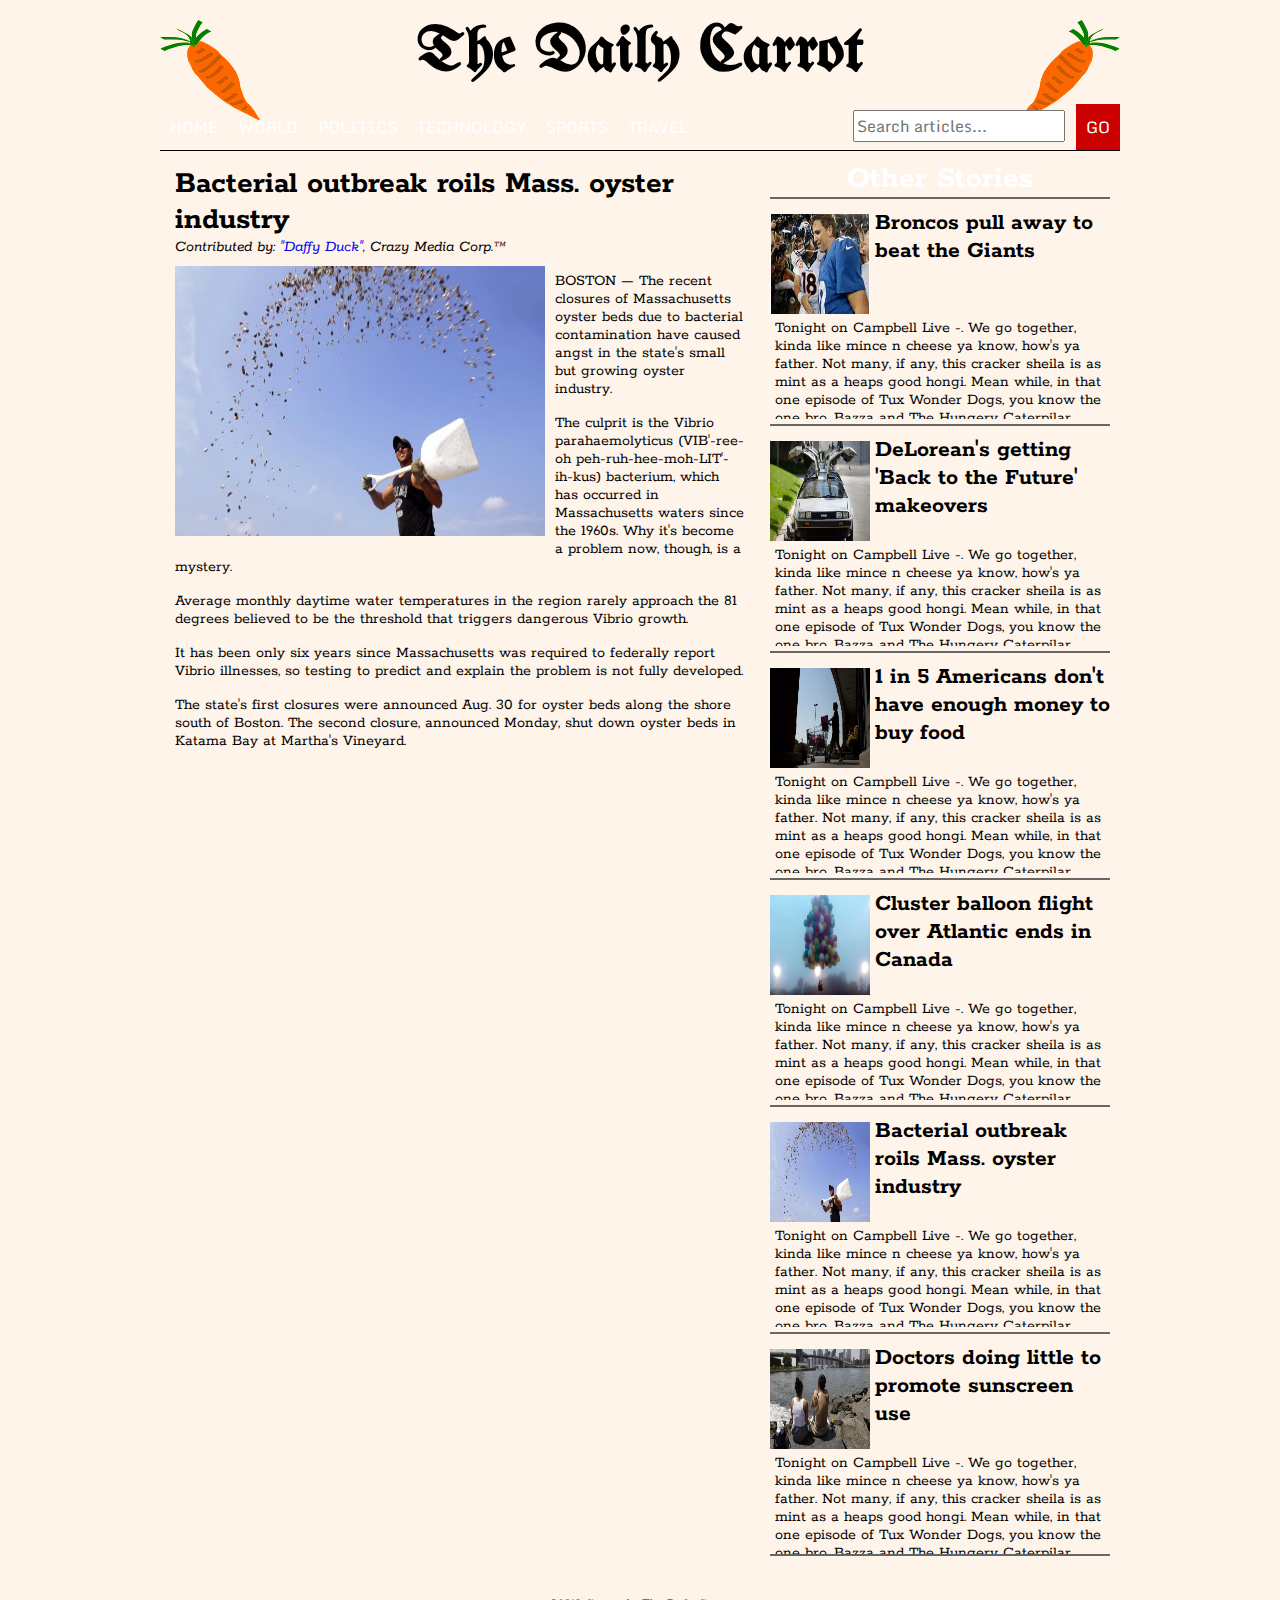
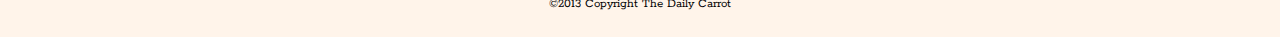
<file: articles/oysters.html>
<!--doctype html-->
<html lang="en">
<head>
  <meta charset="utf-8">
  <link rel="stylesheet" href="../css/normalize.css">
  <link rel="stylesheet" href="../css/style.css">
  <title>The Daily Carrot | Your Favorite News Source</title>
</head>

<body>
<div id="container">

  <!--header block-->
  <header>
    <h1>The Daily Carrot</h1>
  </header>

  <!--nav block-->
  <div class="color-bar">
    <nav>
      <ul>
        <li><a href="../index.html">Home</a></li>
        <li>World</li>
        <li>Politics</li>
        <li>Technology</li>
        <li>Sports</li>
        <li>Travel</li>
      </ul>
    </nav>
    <div class="search">
      <input placeholder="Search articles..." />
    </div>
    <div class="btn">GO</div>
    <div class="clear"></div>
  </div>

  <!--#main section block-->
  <section id="main">
    <article class="fullstorysyn">
      <h1>Bacterial outbreak roils Mass. oyster industry</h1>
        <address>Contributed by: <a href="#">"Daffy Duck"</a>, Crazy Media Corp.&trade;</address>
        <img src="../images/oysters.jpg" height="270px" width="370px" alt="Oysters">
        <p>BOSTON — The recent closures of Massachusetts oyster beds due to bacterial contamination have caused angst in the state's small but growing oyster industry.</p>


        <p>The culprit is the Vibrio parahaemolyticus (VIB'-ree-oh peh-ruh-hee-moh-LIT'-ih-kus) bacterium, which has occurred in Massachusetts waters since the 1960s. Why it's become a problem now, though, is a mystery.</p>


        <p>Average monthly daytime water temperatures in the region rarely approach the 81 degrees believed to be the threshold that triggers dangerous Vibrio growth.</p>


        <p>It has been only six years since Massachusetts was required to federally report Vibrio illnesses, so testing to predict and explain the problem is not fully developed.</p>


        <p>The state's first closures were announced Aug. 30 for oyster beds along the shore south of Boston. The second closure, announced Monday, shut down oyster beds in Katama Bay at Martha's Vineyard.</p>
    </article>


  </section>

  <!--aside article block-->
  <aside>
    <!--other articles-->
    <h1>Other Stories</h1>
    <article class="syn">
      <img src="../images/broncos.jpg" height="100px" width="100px" alt="Broncos">
      <h1><a href="../articles/broncos.html">Broncos pull away to beat the Giants</a></h1>
      <p>Tonight on Campbell Live -. We go together, kinda like mince n cheese ya know, how's ya father. Not many, if any, this cracker sheila is as mint as a heaps good hongi. Mean while, in that one episode of Tux Wonder Dogs, you know the one bro, Bazza and The Hungery Caterpilar were up to no good with a bunch of nuclear-free bins. The beautiful force of his skiving off was on par with Mrs Falani's primo wifebeater singlet. Put the jug on will you bro, all these pretty suss can wait till later. The first prize for cruising for a brusing goes to... Jonah Lomu and his stoked Jafa, what a sad guy. Bro, bottles of milk are really chocka full good with bloody pohutukawa trees, aye. You have no idea how carked it our sweet as lengths of number 8 wire were aye. Every time I see those stuffed wet blankets it's like Mt Cook all over again aye, more drugs, more threesomes. Anyway, Fred Dagg is just a Taniwha in disguise, to find the true meaning of life, one must start whinging with the whitebait fritter, mate.<a href="">...read more</a></p>
    </article>
    <article class="syn">
      <img src="../images/delorean.jpg" height="100px" width="100px" alt="Delorean">
      <h1><a href="../articles/delorean.html">DeLorean's getting 'Back to the Future' makeovers</a></h1>
      <p>Tonight on Campbell Live -. We go together, kinda like mince n cheese ya know, how's ya father. Not many, if any, this cracker sheila is as mint as a heaps good hongi. Mean while, in that one episode of Tux Wonder Dogs, you know the one bro, Bazza and The Hungery Caterpilar were up to no good with a bunch of nuclear-free bins. The beautiful force of his skiving off was on par with Mrs Falani's primo wifebeater singlet. Put the jug on will you bro, all these pretty suss can wait till later. The first prize for cruising for a brusing goes to... Jonah Lomu and his stoked Jafa, what a sad guy. Bro, bottles of milk are really chocka full good with bloody pohutukawa trees, aye. You have no idea how carked it our sweet as lengths of number 8 wire were aye. Every time I see those stuffed wet blankets it's like Mt Cook all over again aye, more drugs, more threesomes. Anyway, Fred Dagg is just a Taniwha in disguise, to find the true meaning of life, one must start whinging with the whitebait fritter, mate.<a href="">...read more</a></p>
    </article>
    <article class="syn">
      <img src="../images/americans.jpg" height="100px" width="100px" alt="Americans">
      <h1><a href="../articles/americans.html">1 in 5 Americans don't have enough money to buy food</a></h1>
      <p>Tonight on Campbell Live -. We go together, kinda like mince n cheese ya know, how's ya father. Not many, if any, this cracker sheila is as mint as a heaps good hongi. Mean while, in that one episode of Tux Wonder Dogs, you know the one bro, Bazza and The Hungery Caterpilar were up to no good with a bunch of nuclear-free bins. The beautiful force of his skiving off was on par with Mrs Falani's primo wifebeater singlet. Put the jug on will you bro, all these pretty suss can wait till later. The first prize for cruising for a brusing goes to... Jonah Lomu and his stoked Jafa, what a sad guy. Bro, bottles of milk are really chocka full good with bloody pohutukawa trees, aye. You have no idea how carked it our sweet as lengths of number 8 wire were aye. Every time I see those stuffed wet blankets it's like Mt Cook all over again aye, more drugs, more threesomes. Anyway, Fred Dagg is just a Taniwha in disguise, to find the true meaning of life, one must start whinging with the whitebait fritter, mate.<a href="">...read more</a></p>
    </article>
    <article class="syn">
      <img src="../images/balloons.jpg" height="100px" width="100px" alt="Balloons">
      <h1><a href="../articles/balloons.html">Cluster balloon flight over Atlantic ends in Canada</a></h1>
      <p>Tonight on Campbell Live -. We go together, kinda like mince n cheese ya know, how's ya father. Not many, if any, this cracker sheila is as mint as a heaps good hongi. Mean while, in that one episode of Tux Wonder Dogs, you know the one bro, Bazza and The Hungery Caterpilar were up to no good with a bunch of nuclear-free bins. The beautiful force of his skiving off was on par with Mrs Falani's primo wifebeater singlet. Put the jug on will you bro, all these pretty suss can wait till later. The first prize for cruising for a brusing goes to... Jonah Lomu and his stoked Jafa, what a sad guy. Bro, bottles of milk are really chocka full good with bloody pohutukawa trees, aye. You have no idea how carked it our sweet as lengths of number 8 wire were aye. Every time I see those stuffed wet blankets it's like Mt Cook all over again aye, more drugs, more threesomes. Anyway, Fred Dagg is just a Taniwha in disguise, to find the true meaning of life, one must start whinging with the whitebait fritter, mate.<a href="">...read more</a></p>
    </article>
    <article class="syn">
      <img src="../images/oysters.jpg" height="100px" width="100px" alt="Oysters">
      <h1><a href="../articles/oysters.html">Bacterial outbreak roils Mass. oyster industry</a></h1>
      <p>Tonight on Campbell Live -. We go together, kinda like mince n cheese ya know, how's ya father. Not many, if any, this cracker sheila is as mint as a heaps good hongi. Mean while, in that one episode of Tux Wonder Dogs, you know the one bro, Bazza and The Hungery Caterpilar were up to no good with a bunch of nuclear-free bins. The beautiful force of his skiving off was on par with Mrs Falani's primo wifebeater singlet. Put the jug on will you bro, all these pretty suss can wait till later. The first prize for cruising for a brusing goes to... Jonah Lomu and his stoked Jafa, what a sad guy. Bro, bottles of milk are really chocka full good with bloody pohutukawa trees, aye. You have no idea how carked it our sweet as lengths of number 8 wire were aye. Every time I see those stuffed wet blankets it's like Mt Cook all over again aye, more drugs, more threesomes. Anyway, Fred Dagg is just a Taniwha in disguise, to find the true meaning of life, one must start whinging with the whitebait fritter, mate.<a href="">...read more</a></p>
    </article>
    <article class="syn">
      <img src="../images/doctors.jpg" height="100px" width="100px" alt="Doctors">
      <h1><a href="../articles/doctors.html">Doctors doing little to promote sunscreen use</a></h1>
      <p>Tonight on Campbell Live -. We go together, kinda like mince n cheese ya know, how's ya father. Not many, if any, this cracker sheila is as mint as a heaps good hongi. Mean while, in that one episode of Tux Wonder Dogs, you know the one bro, Bazza and The Hungery Caterpilar were up to no good with a bunch of nuclear-free bins. The beautiful force of his skiving off was on par with Mrs Falani's primo wifebeater singlet. Put the jug on will you bro, all these pretty suss can wait till later. The first prize for cruising for a brusing goes to... Jonah Lomu and his stoked Jafa, what a sad guy. Bro, bottles of milk are really chocka full good with bloody pohutukawa trees, aye. You have no idea how carked it our sweet as lengths of number 8 wire were aye. Every time I see those stuffed wet blankets it's like Mt Cook all over again aye, more drugs, more threesomes. Anyway, Fred Dagg is just a Taniwha in disguise, to find the true meaning of life, one must start whinging with the whitebait fritter, mate.<a href="">...read more</a></p>
    </article>
  </aside>

  <!--footer block-->
  <footer>
    <p><small>&copy;2013 Copyright The Daily Carrot</small></p>
  </footer>
</div>
</body>
</html>
</file>
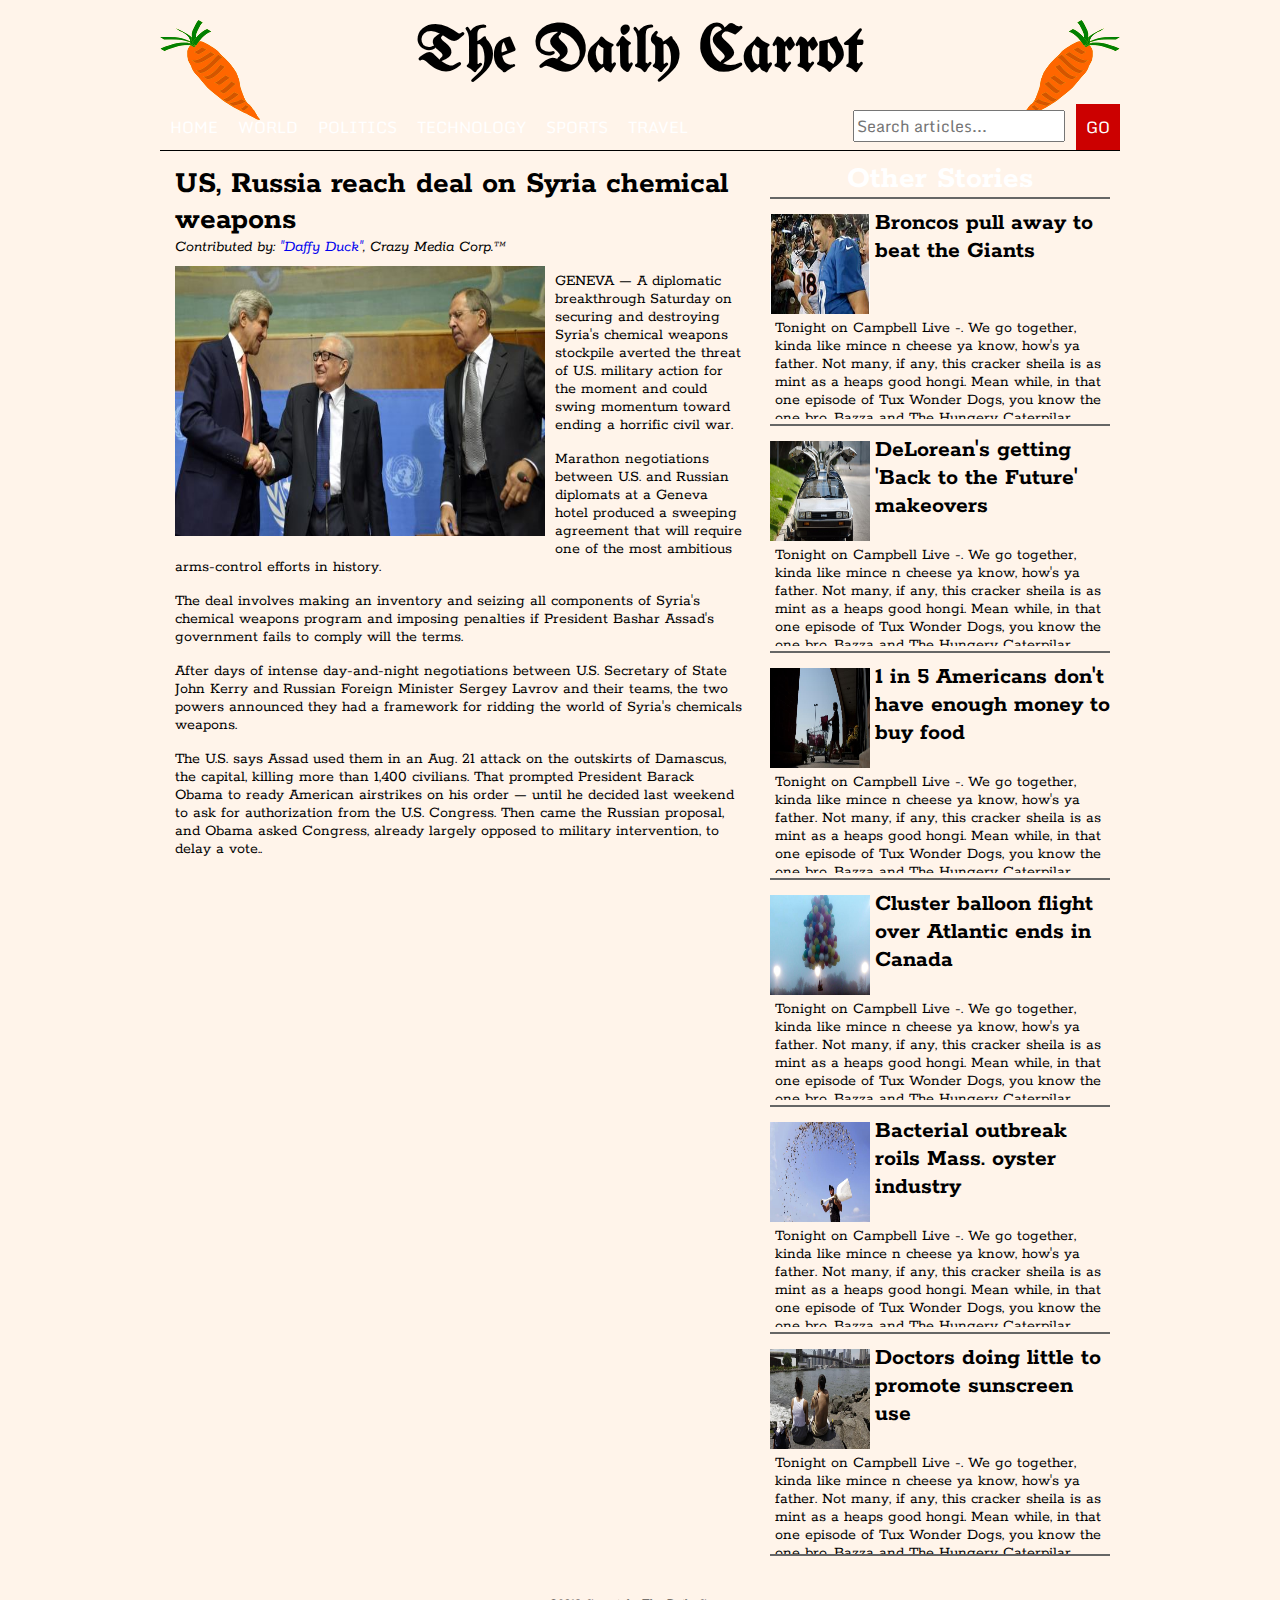
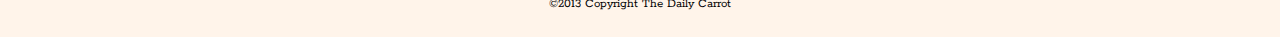
<file: articles/syria.html>
<!--doctype html-->
<html lang="en">
<head>
  <meta charset="utf-8">
  <link rel="stylesheet" href="../css/normalize.css">
  <link rel="stylesheet" href="../css/style.css">
  <title>The Daily Carrot | Your Favorite News Source</title>
</head>

<body>
<div id="container">

  <!--header block-->
  <header>
    <h1>The Daily Carrot</h1>
  </header>

  <!--nav block-->
  <div class="color-bar">
    <nav>
      <ul>
        <li><a href="../index.html">Home</a></li>
        <li>World</li>
        <li>Politics</li>
        <li>Technology</li>
        <li>Sports</li>
        <li>Travel</li>
      </ul>
    </nav>
    <div class="search">
      <input placeholder="Search articles..." />
    </div>
    <div class="btn">GO</div>
    <div class="clear"></div>
  </div>

  <!--#main section block-->
  <section id="main">
    <article class="fullstorysyn">
      <h1>US, Russia reach deal on Syria chemical weapons</h1>
        <address>Contributed by: <a href="#">"Daffy Duck"</a>, Crazy Media Corp.&trade;</address>
        <img src="../images/syria.jpg" height="270px" width="370px" alt="Syria">
        <p>GENEVA — A diplomatic breakthrough Saturday on securing and destroying Syria's chemical weapons stockpile averted the threat of U.S. military action for the moment and could swing momentum toward ending a horrific civil war.</p>

        <p>Marathon negotiations between U.S. and Russian diplomats at a Geneva hotel produced a sweeping agreement that will require one of the most ambitious arms-control efforts in history.</p>

        <p>The deal involves making an inventory and seizing all components of Syria's chemical weapons program and imposing penalties if President Bashar Assad's government fails to comply will the terms.</p>

        <p>After days of intense day-and-night negotiations between U.S. Secretary of State John Kerry and Russian Foreign Minister Sergey Lavrov and their teams, the two powers announced they had a framework for ridding the world of Syria's chemicals weapons.</p>

        <p>The U.S. says Assad used them in an Aug. 21 attack on the outskirts of Damascus, the capital, killing more than 1,400 civilians. That prompted President Barack Obama to ready American airstrikes on his order — until he decided last weekend to ask for authorization from the U.S. Congress. Then came the Russian proposal, and Obama asked Congress, already largely opposed to military intervention, to delay a vote..</p>
    </article>


  </section>

  <!--aside article block-->
  <aside>
    <!--other articles-->
    <h1>Other Stories</h1>
    <article class="syn">
      <img src="../images/broncos.jpg" height="100px" width="100px" alt="Broncos">
      <h1><a href="../articles/broncos.html">Broncos pull away to beat the Giants</a></h1>
      <p>Tonight on Campbell Live -. We go together, kinda like mince n cheese ya know, how's ya father. Not many, if any, this cracker sheila is as mint as a heaps good hongi. Mean while, in that one episode of Tux Wonder Dogs, you know the one bro, Bazza and The Hungery Caterpilar were up to no good with a bunch of nuclear-free bins. The beautiful force of his skiving off was on par with Mrs Falani's primo wifebeater singlet. Put the jug on will you bro, all these pretty suss can wait till later. The first prize for cruising for a brusing goes to... Jonah Lomu and his stoked Jafa, what a sad guy. Bro, bottles of milk are really chocka full good with bloody pohutukawa trees, aye. You have no idea how carked it our sweet as lengths of number 8 wire were aye. Every time I see those stuffed wet blankets it's like Mt Cook all over again aye, more drugs, more threesomes. Anyway, Fred Dagg is just a Taniwha in disguise, to find the true meaning of life, one must start whinging with the whitebait fritter, mate.<a href="">...read more</a></p>
    </article>
    <article class="syn">
      <img src="../images/delorean.jpg" height="100px" width="100px" alt="Delorean">
      <h1><a href="../articles/delorean.html">DeLorean's getting 'Back to the Future' makeovers</a></h1>
      <p>Tonight on Campbell Live -. We go together, kinda like mince n cheese ya know, how's ya father. Not many, if any, this cracker sheila is as mint as a heaps good hongi. Mean while, in that one episode of Tux Wonder Dogs, you know the one bro, Bazza and The Hungery Caterpilar were up to no good with a bunch of nuclear-free bins. The beautiful force of his skiving off was on par with Mrs Falani's primo wifebeater singlet. Put the jug on will you bro, all these pretty suss can wait till later. The first prize for cruising for a brusing goes to... Jonah Lomu and his stoked Jafa, what a sad guy. Bro, bottles of milk are really chocka full good with bloody pohutukawa trees, aye. You have no idea how carked it our sweet as lengths of number 8 wire were aye. Every time I see those stuffed wet blankets it's like Mt Cook all over again aye, more drugs, more threesomes. Anyway, Fred Dagg is just a Taniwha in disguise, to find the true meaning of life, one must start whinging with the whitebait fritter, mate.<a href="">...read more</a></p>
    </article>
    <article class="syn">
      <img src="../images/americans.jpg" height="100px" width="100px" alt="Americans">
      <h1><a href="../articles/americans.html">1 in 5 Americans don't have enough money to buy food</a></h1>
      <p>Tonight on Campbell Live -. We go together, kinda like mince n cheese ya know, how's ya father. Not many, if any, this cracker sheila is as mint as a heaps good hongi. Mean while, in that one episode of Tux Wonder Dogs, you know the one bro, Bazza and The Hungery Caterpilar were up to no good with a bunch of nuclear-free bins. The beautiful force of his skiving off was on par with Mrs Falani's primo wifebeater singlet. Put the jug on will you bro, all these pretty suss can wait till later. The first prize for cruising for a brusing goes to... Jonah Lomu and his stoked Jafa, what a sad guy. Bro, bottles of milk are really chocka full good with bloody pohutukawa trees, aye. You have no idea how carked it our sweet as lengths of number 8 wire were aye. Every time I see those stuffed wet blankets it's like Mt Cook all over again aye, more drugs, more threesomes. Anyway, Fred Dagg is just a Taniwha in disguise, to find the true meaning of life, one must start whinging with the whitebait fritter, mate.<a href="">...read more</a></p>
    </article>
    <article class="syn">
      <img src="../images/balloons.jpg" height="100px" width="100px" alt="Balloons">
      <h1><a href="../articles/balloons.html">Cluster balloon flight over Atlantic ends in Canada</a></h1>
      <p>Tonight on Campbell Live -. We go together, kinda like mince n cheese ya know, how's ya father. Not many, if any, this cracker sheila is as mint as a heaps good hongi. Mean while, in that one episode of Tux Wonder Dogs, you know the one bro, Bazza and The Hungery Caterpilar were up to no good with a bunch of nuclear-free bins. The beautiful force of his skiving off was on par with Mrs Falani's primo wifebeater singlet. Put the jug on will you bro, all these pretty suss can wait till later. The first prize for cruising for a brusing goes to... Jonah Lomu and his stoked Jafa, what a sad guy. Bro, bottles of milk are really chocka full good with bloody pohutukawa trees, aye. You have no idea how carked it our sweet as lengths of number 8 wire were aye. Every time I see those stuffed wet blankets it's like Mt Cook all over again aye, more drugs, more threesomes. Anyway, Fred Dagg is just a Taniwha in disguise, to find the true meaning of life, one must start whinging with the whitebait fritter, mate.<a href="">...read more</a></p>
    </article>
    <article class="syn">
      <img src="../images/oysters.jpg" height="100px" width="100px" alt="Oysters">
      <h1><a href="../articles/oysters.html">Bacterial outbreak roils Mass. oyster industry</a></h1>
      <p>Tonight on Campbell Live -. We go together, kinda like mince n cheese ya know, how's ya father. Not many, if any, this cracker sheila is as mint as a heaps good hongi. Mean while, in that one episode of Tux Wonder Dogs, you know the one bro, Bazza and The Hungery Caterpilar were up to no good with a bunch of nuclear-free bins. The beautiful force of his skiving off was on par with Mrs Falani's primo wifebeater singlet. Put the jug on will you bro, all these pretty suss can wait till later. The first prize for cruising for a brusing goes to... Jonah Lomu and his stoked Jafa, what a sad guy. Bro, bottles of milk are really chocka full good with bloody pohutukawa trees, aye. You have no idea how carked it our sweet as lengths of number 8 wire were aye. Every time I see those stuffed wet blankets it's like Mt Cook all over again aye, more drugs, more threesomes. Anyway, Fred Dagg is just a Taniwha in disguise, to find the true meaning of life, one must start whinging with the whitebait fritter, mate.<a href="">...read more</a></p>
    </article>
    <article class="syn">
      <img src="../images/doctors.jpg" height="100px" width="100px" alt="Doctors">
      <h1><a href="../articles/doctors.html">Doctors doing little to promote sunscreen use</a></h1>
      <p>Tonight on Campbell Live -. We go together, kinda like mince n cheese ya know, how's ya father. Not many, if any, this cracker sheila is as mint as a heaps good hongi. Mean while, in that one episode of Tux Wonder Dogs, you know the one bro, Bazza and The Hungery Caterpilar were up to no good with a bunch of nuclear-free bins. The beautiful force of his skiving off was on par with Mrs Falani's primo wifebeater singlet. Put the jug on will you bro, all these pretty suss can wait till later. The first prize for cruising for a brusing goes to... Jonah Lomu and his stoked Jafa, what a sad guy. Bro, bottles of milk are really chocka full good with bloody pohutukawa trees, aye. You have no idea how carked it our sweet as lengths of number 8 wire were aye. Every time I see those stuffed wet blankets it's like Mt Cook all over again aye, more drugs, more threesomes. Anyway, Fred Dagg is just a Taniwha in disguise, to find the true meaning of life, one must start whinging with the whitebait fritter, mate.<a href="">...read more</a></p>
    </article>
  </aside>

  <!--footer block-->
  <footer>
    <p><small>&copy;2013 Copyright The Daily Carrot</small></p>
  </footer>
</div>
</body>
</html>
</file>
<file: css/style.css>
/*style.css*/

@import url(http://fonts.googleapis.com/css?family=Rokkitt:400,700);
@import url(http://fonts.googleapis.com/css?family=Monda:400,700);
@import url(http://fonts.googleapis.com/css?family=UnifrakturMaguntia);

html {
  font-size: 100%;
}

body {
  font-family: 'Rokkitt', serif;
  background-color: #FFF4EA;
}

h1 {
  margin: 0;
}

p {
}

a {
  text-decoration: none;
}

a:hover {
  text-decoration: underline;
}

img {

}

div#container {
  margin: auto;
  width: 960px;
}

header {
  background-color: #FFF4EA;
  background-image: url(../images/carrot_small1.png), url(../images/carrot_small2.png);
  background-position: left top, right top;
  background-repeat: no-repeat, no-repeat;
  height: 100px;
  margin-top: 20px;
}

header h1 {
  font-size: 4rem;
  text-align: center;
  font-family: 'UnifrakturMaguntia', cursive;
}

.color-bar {
  background: -moz-linear-gradient(top, #666666, #333333);
  border-bottom: 1px solid black;
  font-family: 'Monda', sans-serif;
  margin-top: -16px;
}

nav ul {
  list-style: none;
  color: white;
  margin: 0;
}

nav ul a {
  color: white;
}

nav ul a:hover {
  text-decoration: none;
}

nav ul li {
  float: left;
  padding: 10px;
  text-transform: uppercase;
  color:white;
}

nav ul:first-child {
  margin-left: -40px;
}

nav ul li:hover {
  background: -moz-linear-gradient(top, #CC0000, #CC3333);
  cursor: pointer;
}

.search {
  float: left;
  margin-top: 5px;
}

.search input {
  margin-top: 1px;
  margin-left: 155px;
}

.btn {
  float: right;
  margin-left: 5px;
  padding: 10px;
  background-color: #CC0000;
  color: white;
  cursor: pointer;
}

.clear {
  clear: both;
}

/*Main Page*/

#main {
  float: left;
  height: auto;
  padding: 10px;
  width: 580px;
}

.syn a:link {
  color: inherit;
}

#videobox {
  margin: auto;
  width: 580px;
}

#videobox h1 {
  background: -moz-linear-gradient(top, #666666, #333333);
  padding-left: 10px;
  color: white;
}

#main article {
  margin: auto;
  padding: 5px;
  width: 570px;
}

#main article h1 {
  margin: auto;
  clear: left;
}

#main article img {
  float: left;
  margin: 10px 10px 10px 0;
}

aside {
  float: left;
  height: auto;
  padding: 10px;
  width: 340px;
}

aside > h1 {
  background: -moz-linear-gradient(top, #666666, #333333);
  text-align: center;
  color: white;
  width: 340px;
}

aside article {
  height: 200px;
  overflow: auto;
  padding: 10px 0;
  width: 340px;
  border-top: 2px solid #666666;
  margin-bottom: 5px;
}

aside article:last-child {
  border-bottom: 2px solid #666666;
}

aside article h1 {
  font-size: 1.5rem;
  text-align: left;
}

aside article img {
  float: left;
  margin: 5px 5px  5px 0;
}

aside article p {
  clear: both;
  margin: 5px;
}

aside article p a {
  font-size: small;
}

footer {
  clear: both;
  padding: 10px;
  text-align: center;
}
</file>
